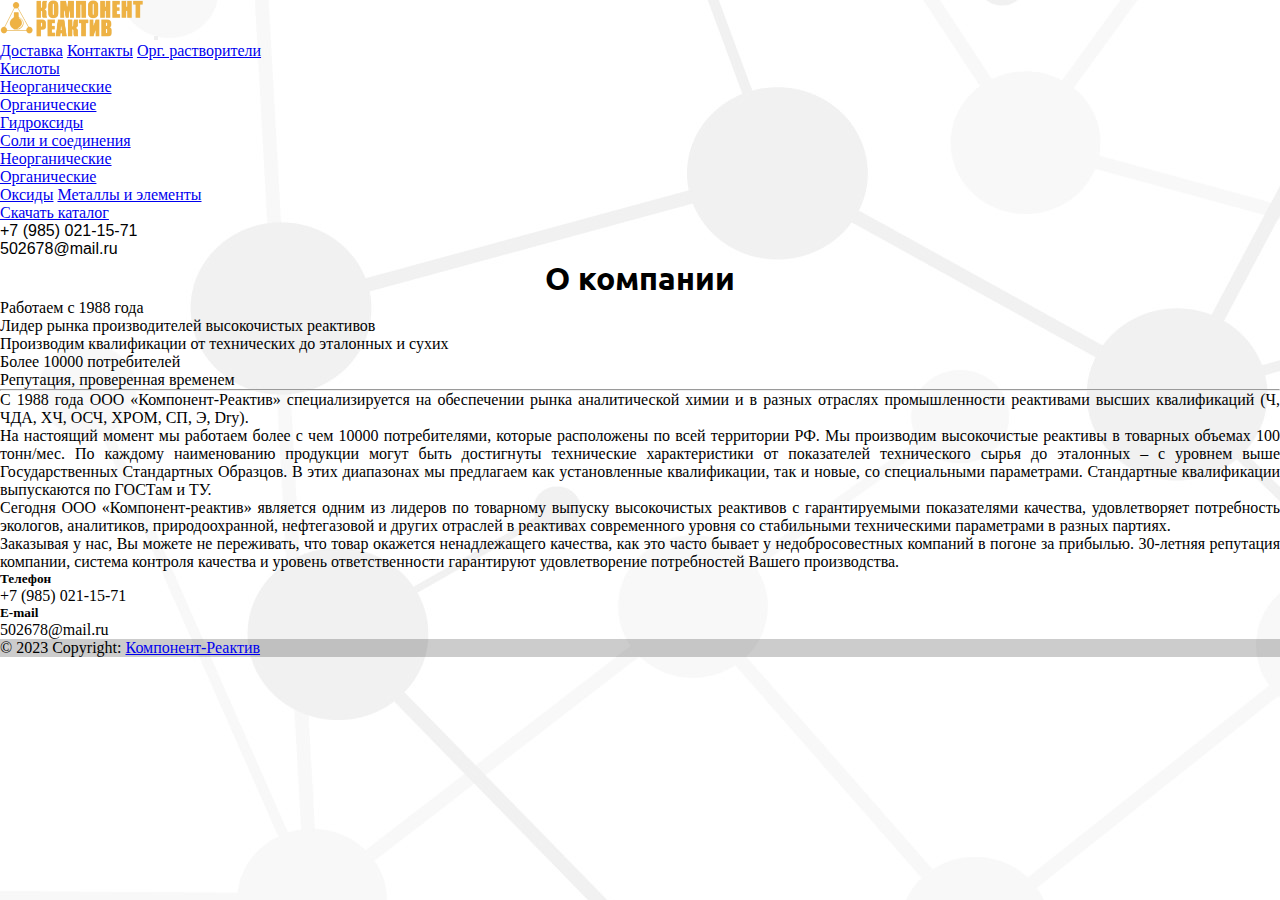
<file: index.html>
<!DOCTYPE html>
<html lang="en">
    <head>
        <meta charset="UTF-8" />
        <meta name="viewport" content="width=device-width, initial-scale=1.0" />
        <link rel="preconnect" href="https://fonts.googleapis.com" />
        <link rel="preconnect" href="https://fonts.gstatic.com" crossorigin />
        <link
            href="https://fonts.googleapis.com/css2?family=Ubuntu:wght@300;400;500&display=swap"
            rel="stylesheet"
        />

        <link
            href="https://cdn.jsdelivr.net/npm/bootstrap@5.3.0/dist/css/bootstrap.min.css"
            rel="stylesheet"
            integrity="sha384-9ndCyUaIbzAi2FUVXJi0CjmCapSmO7SnpJef0486qhLnuZ2cdeRhO02iuK6FUUVM"
            crossorigin="anonymous"
        />
        <script
            src="https://cdn.jsdelivr.net/npm/bootstrap@5.3.0/dist/js/bootstrap.bundle.min.js"
            integrity="sha384-geWF76RCwLtnZ8qwWowPQNguL3RmwHVBC9FhGdlKrxdiJJigb/j/68SIy3Te4Bkz"
            crossorigin="anonymous"
        ></script>
        <link rel="stylesheet" href="/styles.css" />
        <title>О компании</title>
    </head>
    <body class="d-flex flex-column vh-100">
        <nav
            class="navbar navbar-expand-xxl bg-body-tertiary d-flex align-items-center"
        >
            <div class="container-fluid">
                <a class="navbar-brand m-1" href="/index.html"
                    ><img
                        src="/assets/logo.png"
                        class="navbar-brand"
                        width="150"
                /></a>

                <button
                    class="navbar-toggler"
                    type="button"
                    data-bs-toggle="collapse"
                    data-bs-target="#navbarNavAltMarkup"
                    aria-controls="navbarNavAltMarkup"
                    aria-expanded="false"
                    aria-label="Toggle navigation"
                >
                    <span class="navbar-toggler-icon"></span>
                </button>
                <div class="collapse navbar-collapse" id="navbarNavAltMarkup">
                    <div
                        class="navbar-nav d-flex align-items-center w-100 justify-content-center"
                    >
                        <a class="nav-link active" href="/pages/delivery.html"
                            >Доставка</a
                        >

                        <a class="nav-link active" href="/pages/contacts.html"
                            >Контакты</a
                        >
                        <a class="nav-link" href="/pages/subpages/orgrast.html"
                            >Орг. растворители</a
                        >

                        <div class="dropdown">
                            <a
                                class="nav-link dropdown-toggle border-0"
                                data-bs-toggle="dropdown"
                                href="javascript:void(0)"
                                aria-expanded="false"
                            >
                                Кислоты
                            </a>
                            <ul class="dropdown-menu">
                                <li>
                                    <a
                                        class="dropdown-item"
                                        href="/pages/subpages/kislneorg.html"
                                        >Неорганические</a
                                    >
                                </li>
                                <li>
                                    <a
                                        class="dropdown-item"
                                        href="/pages/subpages/kislorg.html"
                                        >Органические</a
                                    >
                                </li>
                            </ul>
                        </div>

                        <a class="nav-link" href="/pages/subpages/gidro.html"
                            >Гидроксиды</a
                        >

                        <div class="dropdown">
                            <a
                                class="nav-link dropdown-toggle border-0"
                                data-bs-toggle="dropdown"
                                href="javascript:void(0)"
                                aria-expanded="false"
                            >
                                Соли и соединения
                            </a>
                            <ul class="dropdown-menu">
                                <li>
                                    <a
                                        class="dropdown-item"
                                        href="/pages/subpages/solineorg.html"
                                        >Неорганические</a
                                    >
                                </li>
                                <li>
                                    <a
                                        class="dropdown-item"
                                        href="/pages/subpages/soliorg.html"
                                        >Органические</a
                                    >
                                </li>
                            </ul>
                        </div>

                        <a class="nav-link" href="/pages/subpages/oxide.html"
                            >Оксиды</a
                        >

                        <a
                            class="nav-link"
                            href="/pages/subpages/metalelem.html"
                            >Металлы и элементы
                        </a>

                        <div>
                            <a
                                type="button"
                                class="btn btn-danger mx-3"
                                href="/assets/prices.pdf"
                            >
                                Скачать каталог
                            </a>
                        </div>

                        <div
                            class="d-flex flex-column align-items-center mt-2 mx-4 navcontact"
                        >
                            <p>+7 (985) 021-15-71</p>
                            <p>502678@mail.ru</p>
                        </div>
                    </div>
                </div>
            </div>
        </nav>

        <div class="row mx-2 my-3 content">
            <div class="col-md-8 mx-auto">
                <div>
                    <h1 class="m-3 text-center"><b>О компании</b></h1>
                </div>
                <div>
                    <ul>
                        <li>Работаем с 1988 года</li>
                        <li>
                            Лидер рынка производителей высокочистых реактивов
                        </li>
                        <li>
                            Производим квалификации от технических до эталонных
                            и сухих
                        </li>
                        <li>Более 10000 потребителей</li>
                        <li>Репутация, проверенная временем</li>
                    </ul>
                </div>
                <hr />
                <div>
                    С 1988 года ООО «Компонент-Реактив» специализируется на
                    обеспечении рынка аналитической химии и в разных отраслях
                    промышленности реактивами высших квалификаций (Ч, ЧДА, ХЧ,
                    ОСЧ, ХРОМ, СП, Э, Dry).<br />
                    На настоящий момент мы работаем более с чем 10000
                    потребителями, которые расположены по всей территории РФ. Мы
                    производим высокочистые реактивы в товарных объемах 100
                    тонн/мес. По каждому наименованию продукции могут быть
                    достигнуты технические характеристики от показателей
                    технического сырья до эталонных – с уровнем выше
                    Государственных Стандартных Образцов. В этих диапазонах мы
                    предлагаем как установленные квалификации, так и новые, со
                    специальными параметрами. Стандартные квалификации
                    выпускаются по ГОСТам и ТУ.<br />
                    Сегодня ООО «Компонент-реактив» является одним из лидеров по
                    товарному выпуску высокочистых реактивов с гарантируемыми
                    показателями качества, удовлетворяет потребность экологов,
                    аналитиков, природоохранной, нефтегазовой и других отраслей
                    в реактивах современного уровня со стабильными техническими
                    параметрами в разных партиях.<br />
                    Заказывая у нас, Вы можете не переживать, что товар окажется
                    ненадлежащего качества, как это часто бывает у
                    недобросовестных компаний в погоне за прибылью. 30-летняя
                    репутация компании, система контроля качества и уровень
                    ответственности гарантируют удовлетворение потребностей
                    Вашего производства.
                </div>
            </div>
        </div>

        <footer class="footer mt-auto">
            <div class="container p-2 text-center">
                <div class="row">
                    <div class="col-lg-6 col-md-12">
                        <h5 class="text-uppercase">Телефон</h5>

                        <p>+7 (985) 021-15-71</p>
                    </div>
                    <div class="col-lg-6 col-md-12">
                        <h5 class="text-uppercase">E-mail</h5>

                        <p>502678@mail.ru</p>
                    </div>
                </div>
            </div>
            <div
                class="text-center p-2"
                style="background-color: rgba(0, 0, 0, 0.2)"
            >
                © 2023 Copyright:
                <a class="text-dark" href="https://mdbootstrap.com/"
                    >Компонент-Реактив</a
                >
            </div>
        </footer>
    </body>
</html>
</file>
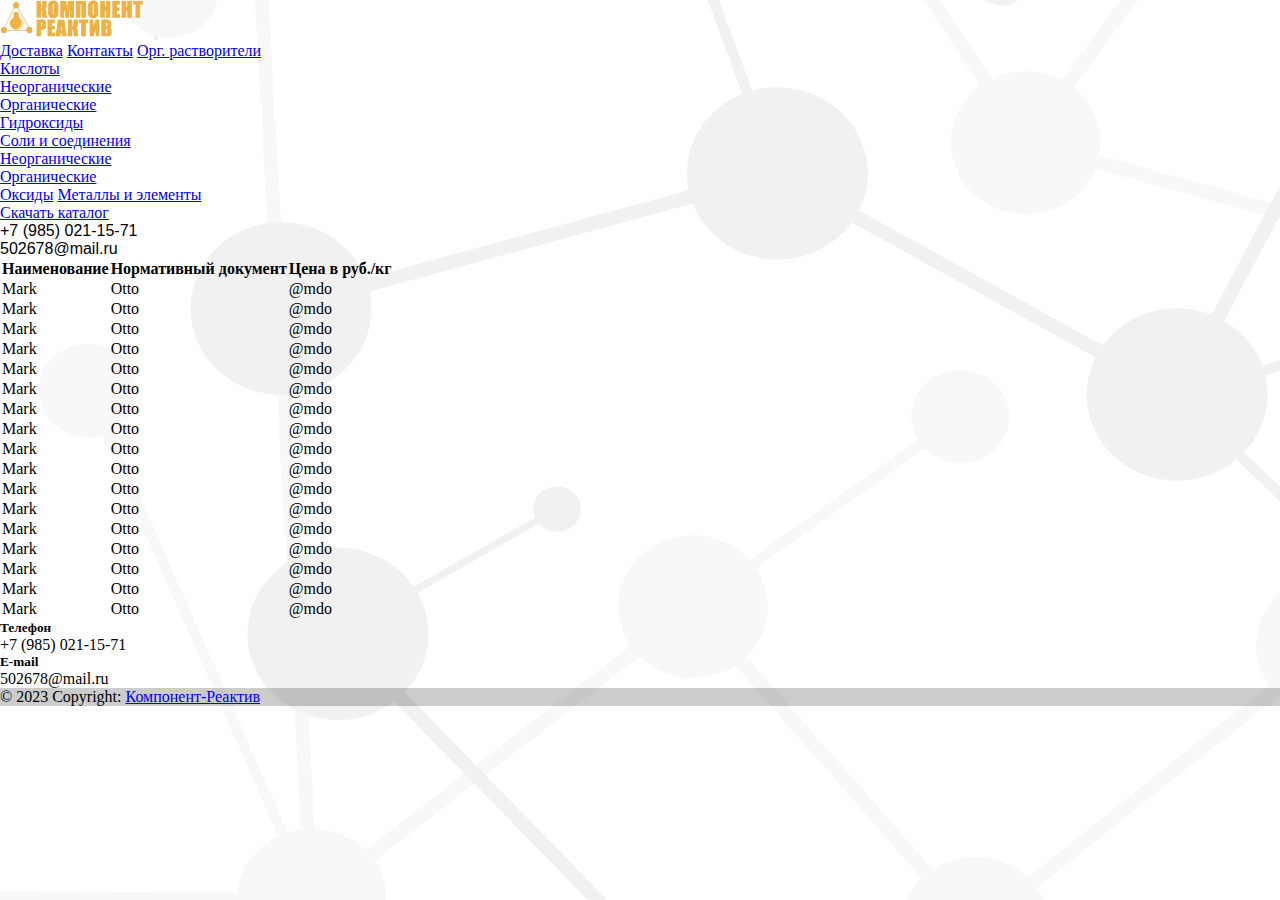
<file: pages/catalog.html>
<!DOCTYPE html>
<html lang="en">
    <head>
        <meta charset="UTF-8" />
        <meta name="viewport" content="width=device-width, initial-scale=1.0" />
        <link
            href="https://cdn.jsdelivr.net/npm/bootstrap@5.3.0/dist/css/bootstrap.min.css"
            rel="stylesheet"
            integrity="sha384-9ndCyUaIbzAi2FUVXJi0CjmCapSmO7SnpJef0486qhLnuZ2cdeRhO02iuK6FUUVM"
            crossorigin="anonymous"
        />
        <script
            src="https://cdn.jsdelivr.net/npm/bootstrap@5.3.0/dist/js/bootstrap.bundle.min.js"
            integrity="sha384-geWF76RCwLtnZ8qwWowPQNguL3RmwHVBC9FhGdlKrxdiJJigb/j/68SIy3Te4Bkz"
            crossorigin="anonymous"
        ></script>
        <link rel="stylesheet" href="catalog.css" />
        <title>Каталог</title>
    </head>
    <body class="d-flex flex-column vh-100">
        <nav
            class="navbar navbar-expand-xxl bg-body-tertiary d-flex align-items-center"
        >
            <div class="container-fluid">
                <a class="navbar-brand m-1" href="/index.html"
                    ><img
                        src="/assets/logo.png"
                        class="navbar-brand"
                        width="150"
                /></a>

                <button
                    class="navbar-toggler"
                    type="button"
                    data-bs-toggle="collapse"
                    data-bs-target="#navbarNavAltMarkup"
                    aria-controls="navbarNavAltMarkup"
                    aria-expanded="false"
                    aria-label="Toggle navigation"
                >
                    <span class="navbar-toggler-icon"></span>
                </button>
                <div class="collapse navbar-collapse" id="navbarNavAltMarkup">
                    <div
                        class="navbar-nav d-flex align-items-center w-100 justify-content-center"
                    >
                        <a class="nav-link active" href="/pages/delivery.html"
                            >Доставка</a
                        >

                        <a class="nav-link active" href="/pages/contacts.html"
                            >Контакты</a
                        >
                        <a class="nav-link" href="/pages/subpages/orgrast.html"
                            >Орг. растворители</a
                        >

                        <div class="dropdown">
                            <a
                                class="nav-link dropdown-toggle border-0"
                                data-bs-toggle="dropdown"
                                href="javascript:void(0)"
                                aria-expanded="false"
                            >
                                Кислоты
                            </a>
                            <ul class="dropdown-menu">
                                <li>
                                    <a
                                        class="dropdown-item"
                                        href="/pages/subpages/kislneorg.html"
                                        >Неорганические</a
                                    >
                                </li>
                                <li>
                                    <a
                                        class="dropdown-item"
                                        href="/pages/subpages/kislorg.html"
                                        >Органические</a
                                    >
                                </li>
                            </ul>
                        </div>

                        <a class="nav-link" href="/pages/subpages/gidro.html"
                            >Гидроксиды</a
                        >

                        <div class="dropdown">
                            <a
                                class="nav-link dropdown-toggle border-0"
                                data-bs-toggle="dropdown"
                                href="javascript:void(0)"
                                aria-expanded="false"
                            >
                                Соли и соединения
                            </a>
                            <ul class="dropdown-menu">
                                <li>
                                    <a
                                        class="dropdown-item"
                                        href="/pages/subpages/solineorg.html"
                                        >Неорганические</a
                                    >
                                </li>
                                <li>
                                    <a
                                        class="dropdown-item"
                                        href="/pages/subpages/soliorg.html"
                                        >Органические</a
                                    >
                                </li>
                            </ul>
                        </div>

                        <a class="nav-link" href="/pages/subpages/oxide.html"
                            >Оксиды</a
                        >

                        <a
                            class="nav-link"
                            href="/pages/subpages/metalelem.html"
                            >Металлы и элементы
                        </a>

                        <div>
                            <a
                                type="button"
                                class="btn btn-danger mx-3"
                                href="/assets/prices.pdf"
                            >
                                Скачать каталог
                            </a>
                        </div>

                        <div
                            class="d-flex flex-column align-items-center mt-2 mx-4 navcontact"
                        >
                            <p>+7 (985) 021-15-71</p>
                            <p>502678@mail.ru</p>
                        </div>
                    </div>
                </div>
            </div>
        </nav>

        <div class="col-md-8 mx-auto my-5">
            <table class="table">
                <thead>
                    <tr>
                        <th scope="col">Наименование</th>
                        <th scope="col">Нормативный документ</th>
                        <th scope="col">Цена в руб./кг</th>
                    </tr>
                </thead>
                <tbody>
                    <tr>
                        <td>Mark</td>
                        <td>Otto</td>
                        <td>@mdo</td>
                    </tr>
                    <tr>
                        <td>Mark</td>
                        <td>Otto</td>
                        <td>@mdo</td>
                    </tr>
                    <tr>
                        <td>Mark</td>
                        <td>Otto</td>
                        <td>@mdo</td>
                    </tr>
                    <tr>
                        <td>Mark</td>
                        <td>Otto</td>
                        <td>@mdo</td>
                    </tr>
                    <tr>
                        <td>Mark</td>
                        <td>Otto</td>
                        <td>@mdo</td>
                    </tr>
                    <tr>
                        <td>Mark</td>
                        <td>Otto</td>
                        <td>@mdo</td>
                    </tr>
                    <tr>
                        <td>Mark</td>
                        <td>Otto</td>
                        <td>@mdo</td>
                    </tr>
                    <tr>
                        <td>Mark</td>
                        <td>Otto</td>
                        <td>@mdo</td>
                    </tr>
                    <tr>
                        <td>Mark</td>
                        <td>Otto</td>
                        <td>@mdo</td>
                    </tr>
                    <tr>
                        <td>Mark</td>
                        <td>Otto</td>
                        <td>@mdo</td>
                    </tr>
                    <tr>
                        <td>Mark</td>
                        <td>Otto</td>
                        <td>@mdo</td>
                    </tr>
                    <tr>
                        <td>Mark</td>
                        <td>Otto</td>
                        <td>@mdo</td>
                    </tr>
                    <tr>
                        <td>Mark</td>
                        <td>Otto</td>
                        <td>@mdo</td>
                    </tr>
                    <tr>
                        <td>Mark</td>
                        <td>Otto</td>
                        <td>@mdo</td>
                    </tr>
                    <tr>
                        <td>Mark</td>
                        <td>Otto</td>
                        <td>@mdo</td>
                    </tr>
                    <tr>
                        <td>Mark</td>
                        <td>Otto</td>
                        <td>@mdo</td>
                    </tr>
                    <tr>
                        <td>Mark</td>
                        <td>Otto</td>
                        <td>@mdo</td>
                    </tr>
                </tbody>
            </table>
        </div>

        <footer class="footer mt-auto">
            <div class="container p-2 text-center">
                <div class="row">
                    <div class="col-lg-6 col-md-12">
                        <h5 class="text-uppercase">Телефон</h5>

                        <p>+7 (985) 021-15-71</p>
                    </div>
                    <div class="col-lg-6 col-md-12">
                        <h5 class="text-uppercase">E-mail</h5>

                        <p>502678@mail.ru</p>
                    </div>
                </div>
            </div>
            <div
                class="text-center p-2"
                style="background-color: rgba(0, 0, 0, 0.2)"
            >
                © 2023 Copyright:
                <a class="text-dark" href="https://mdbootstrap.com/"
                    >Компонент-Реактив</a
                >
            </div>
        </footer>
    </body>
</html>
</file>
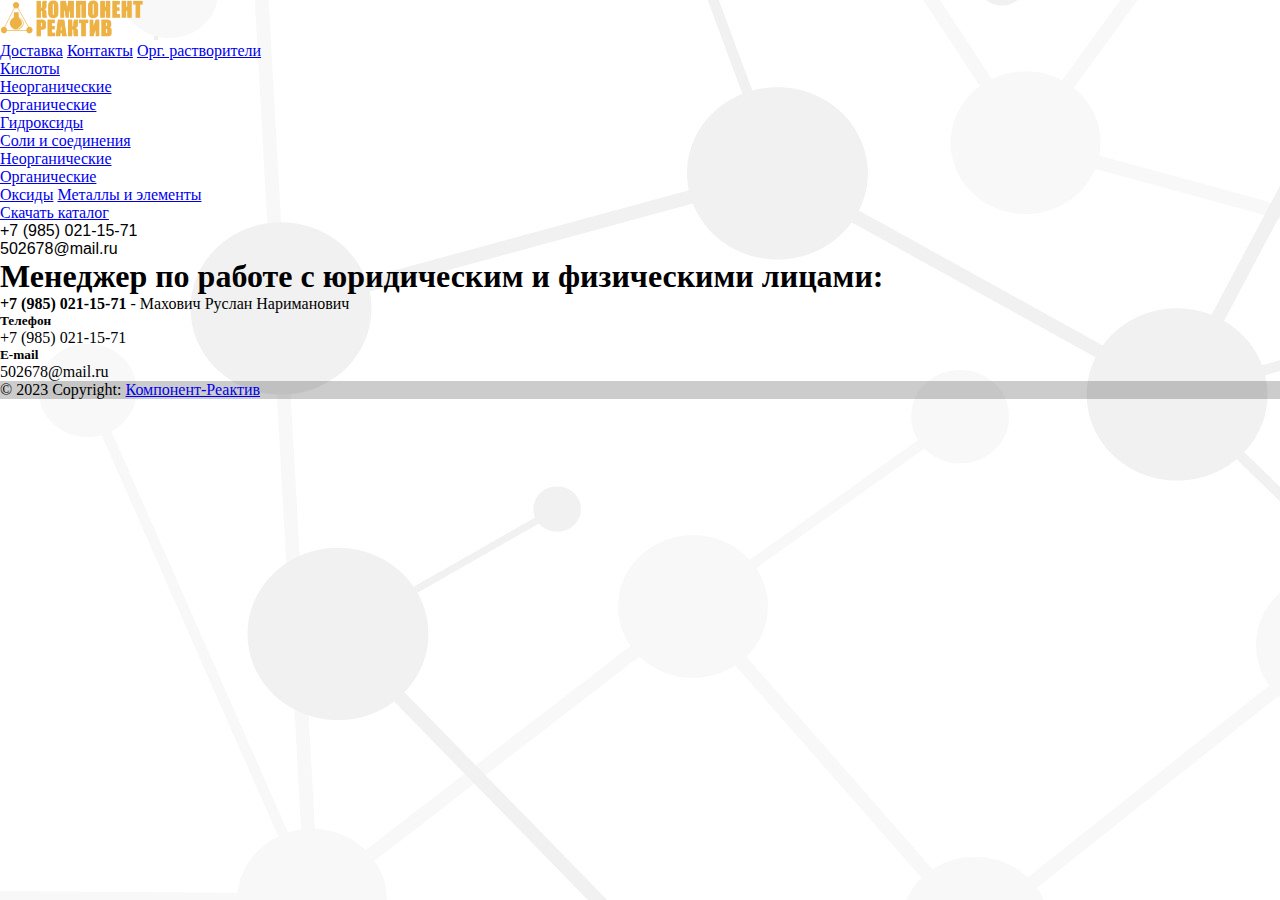
<file: pages/contacts.html>
<!DOCTYPE html>
<html lang="en">
    <head>
        <meta charset="UTF-8" />
        <meta name="viewport" content="width=device-width, initial-scale=1.0" />
        <link
            href="https://cdn.jsdelivr.net/npm/bootstrap@5.3.0/dist/css/bootstrap.min.css"
            rel="stylesheet"
            integrity="sha384-9ndCyUaIbzAi2FUVXJi0CjmCapSmO7SnpJef0486qhLnuZ2cdeRhO02iuK6FUUVM"
            crossorigin="anonymous"
        />
        <script
            src="https://cdn.jsdelivr.net/npm/bootstrap@5.3.0/dist/js/bootstrap.bundle.min.js"
            integrity="sha384-geWF76RCwLtnZ8qwWowPQNguL3RmwHVBC9FhGdlKrxdiJJigb/j/68SIy3Te4Bkz"
            crossorigin="anonymous"
        ></script>
        <link rel="stylesheet" href="catalog.css" />
        <title>Каталог</title>
    </head>
    <body class="d-flex flex-column vh-100">
        <nav
            class="navbar navbar-expand-xxl bg-body-tertiary d-flex align-items-center"
        >
            <div class="container-fluid">
                <a class="navbar-brand m-1" href="/index.html"
                    ><img
                        src="/assets/logo.png"
                        class="navbar-brand"
                        width="150"
                /></a>

                <button
                    class="navbar-toggler"
                    type="button"
                    data-bs-toggle="collapse"
                    data-bs-target="#navbarNavAltMarkup"
                    aria-controls="navbarNavAltMarkup"
                    aria-expanded="false"
                    aria-label="Toggle navigation"
                >
                    <span class="navbar-toggler-icon"></span>
                </button>
                <div class="collapse navbar-collapse" id="navbarNavAltMarkup">
                    <div
                        class="navbar-nav d-flex align-items-center w-100 justify-content-center"
                    >
                        <a class="nav-link active" href="/pages/delivery.html"
                            >Доставка</a
                        >

                        <a class="nav-link active" href="/pages/contacts.html"
                            >Контакты</a
                        >
                        <a class="nav-link" href="/pages/subpages/orgrast.html"
                            >Орг. растворители</a
                        >

                        <div class="dropdown">
                            <a
                                class="nav-link dropdown-toggle border-0"
                                data-bs-toggle="dropdown"
                                href="javascript:void(0)"
                                aria-expanded="false"
                            >
                                Кислоты
                            </a>
                            <ul class="dropdown-menu">
                                <li>
                                    <a
                                        class="dropdown-item"
                                        href="/pages/subpages/kislneorg.html"
                                        >Неорганические</a
                                    >
                                </li>
                                <li>
                                    <a
                                        class="dropdown-item"
                                        href="/pages/subpages/kislorg.html"
                                        >Органические</a
                                    >
                                </li>
                            </ul>
                        </div>

                        <a class="nav-link" href="/pages/subpages/gidro.html"
                            >Гидроксиды</a
                        >

                        <div class="dropdown">
                            <a
                                class="nav-link dropdown-toggle border-0"
                                data-bs-toggle="dropdown"
                                href="javascript:void(0)"
                                aria-expanded="false"
                            >
                                Соли и соединения
                            </a>
                            <ul class="dropdown-menu">
                                <li>
                                    <a
                                        class="dropdown-item"
                                        href="/pages/subpages/solineorg.html"
                                        >Неорганические</a
                                    >
                                </li>
                                <li>
                                    <a
                                        class="dropdown-item"
                                        href="/pages/subpages/soliorg.html"
                                        >Органические</a
                                    >
                                </li>
                            </ul>
                        </div>

                        <a class="nav-link" href="/pages/subpages/oxide.html"
                            >Оксиды</a
                        >

                        <a
                            class="nav-link"
                            href="/pages/subpages/metalelem.html"
                            >Металлы и элементы
                        </a>

                        <div>
                            <a
                                type="button"
                                class="btn btn-danger mx-3"
                                href="/assets/prices.pdf"
                            >
                                Скачать каталог
                            </a>
                        </div>

                        <div
                            class="d-flex flex-column align-items-center mt-2 mx-4 navcontact"
                        >
                            <p>+7 (985) 021-15-71</p>
                            <p>502678@mail.ru</p>
                        </div>
                    </div>
                </div>
            </div>
        </nav>

        <div class="mx-auto my-5">
            <h1 class="text-center my-3">
                <b>Менеджер по работе с юридическим и физическими лицами:</b>
            </h1>
            <p class="text-center">
                <b>+7 (985) 021-15-71 </b>- Махович Руслан Нариманович
            </p>
        </div>

        <footer class="footer mt-auto">
            <div class="container p-2 text-center">
                <div class="row">
                    <div class="col-lg-6 col-md-12">
                        <h5 class="text-uppercase">Телефон</h5>

                        <p>+7 (985) 021-15-71</p>
                    </div>
                    <div class="col-lg-6 col-md-12">
                        <h5 class="text-uppercase">E-mail</h5>

                        <p>502678@mail.ru</p>
                    </div>
                </div>
            </div>
            <div
                class="text-center p-2"
                style="background-color: rgba(0, 0, 0, 0.2)"
            >
                © 2023 Copyright:
                <a class="text-dark" href="https://mdbootstrap.com/"
                    >Компонент-Реактив</a
                >
            </div>
        </footer>
    </body>
</html>
</file>
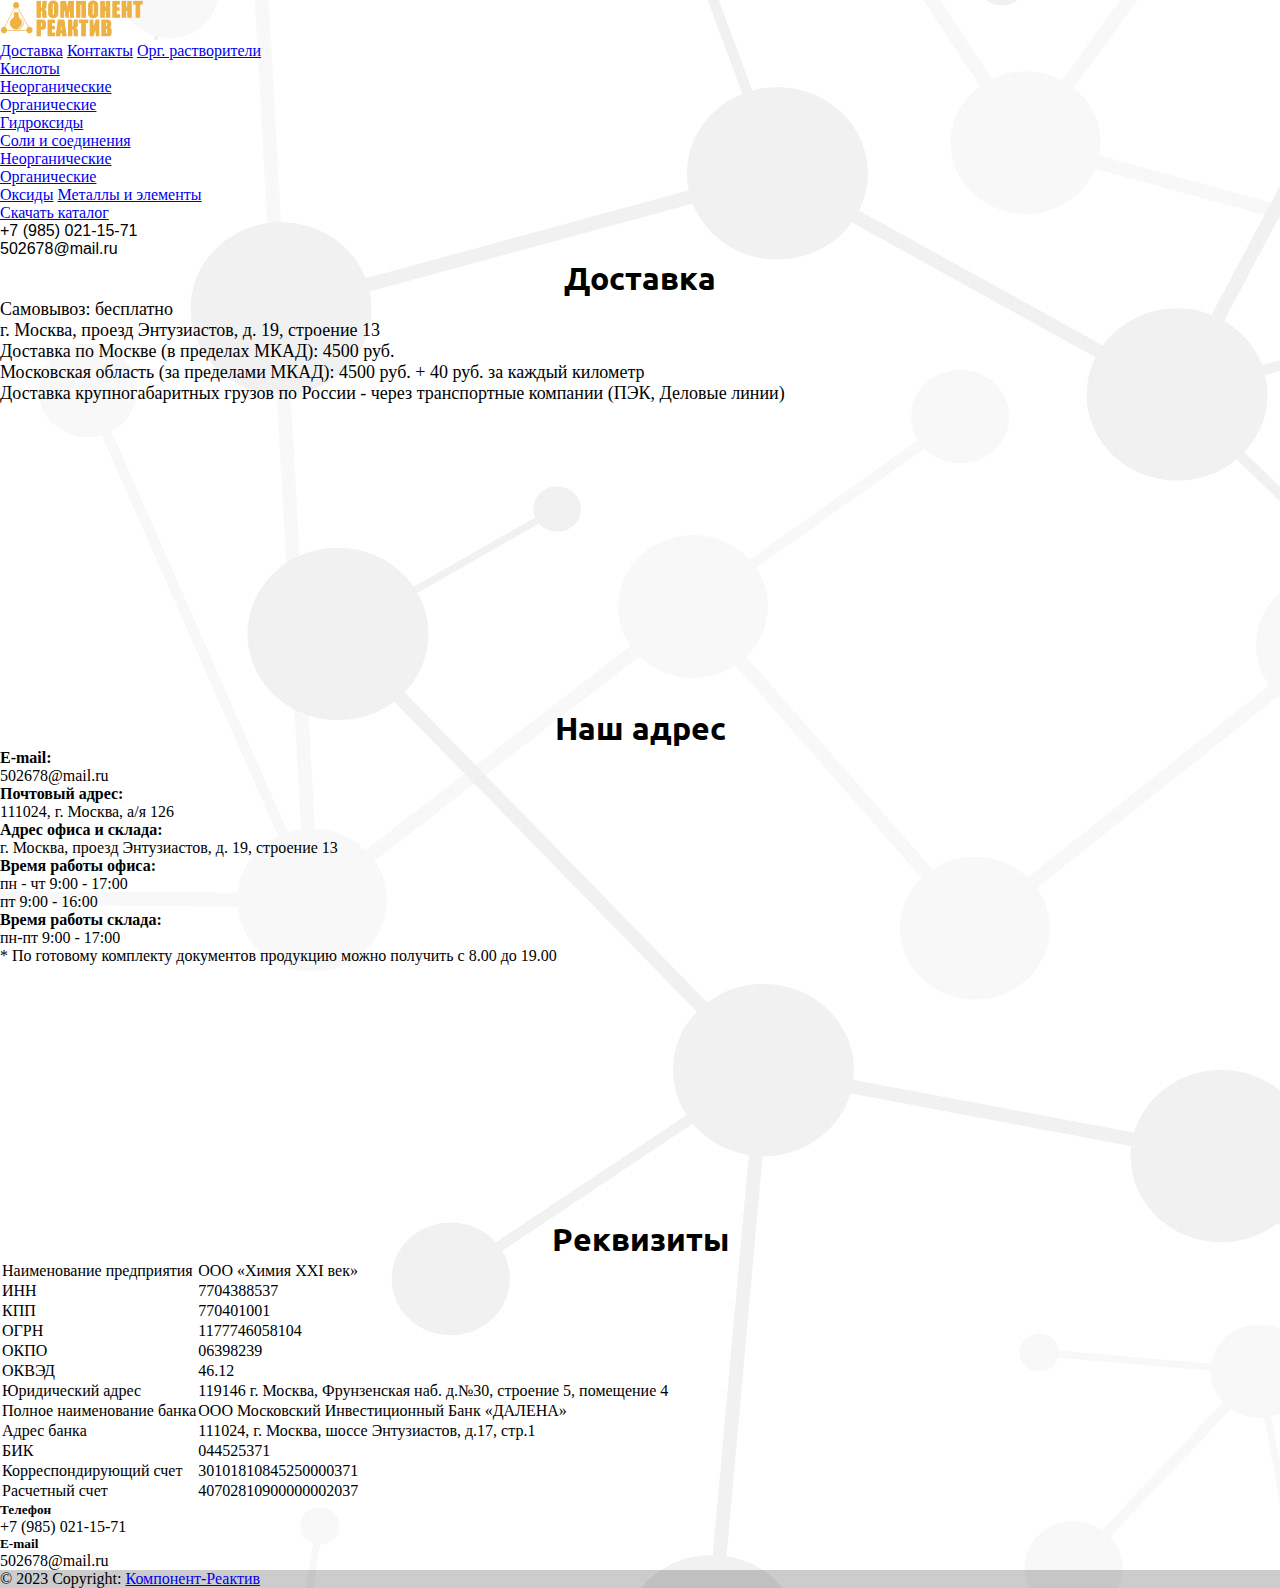
<file: pages/delivery.html>
<!DOCTYPE html>
<html lang="en">
    <head>
        <meta charset="UTF-8" />
        <meta name="viewport" content="width=device-width, initial-scale=1.0" />
        <link
            href="https://fonts.googleapis.com/css2?family=Ubuntu:wght@300;400;500&display=swap"
            rel="stylesheet"
        />
        <link
            href="https://cdn.jsdelivr.net/npm/bootstrap@5.3.0/dist/css/bootstrap.min.css"
            rel="stylesheet"
            integrity="sha384-9ndCyUaIbzAi2FUVXJi0CjmCapSmO7SnpJef0486qhLnuZ2cdeRhO02iuK6FUUVM"
            crossorigin="anonymous"
        />
        <script
            src="https://cdn.jsdelivr.net/npm/bootstrap@5.3.0/dist/js/bootstrap.bundle.min.js"
            integrity="sha384-geWF76RCwLtnZ8qwWowPQNguL3RmwHVBC9FhGdlKrxdiJJigb/j/68SIy3Te4Bkz"
            crossorigin="anonymous"
        ></script>
        <link rel="stylesheet" href="delivery.css" />
        <title>Доставка</title>
    </head>
    <body class="d-flex flex-column vh-100">
        <nav
            class="navbar navbar-expand-xxl bg-body-tertiary d-flex align-items-center"
        >
            <div class="container-fluid">
                <a class="navbar-brand m-1" href="/index.html"
                    ><img
                        src="/assets/logo.png"
                        class="navbar-brand"
                        width="150"
                /></a>

                <button
                    class="navbar-toggler"
                    type="button"
                    data-bs-toggle="collapse"
                    data-bs-target="#navbarNavAltMarkup"
                    aria-controls="navbarNavAltMarkup"
                    aria-expanded="false"
                    aria-label="Toggle navigation"
                >
                    <span class="navbar-toggler-icon"></span>
                </button>
                <div class="collapse navbar-collapse" id="navbarNavAltMarkup">
                    <div
                        class="navbar-nav d-flex align-items-center w-100 justify-content-center"
                    >
                        <a class="nav-link active" href="/pages/delivery.html"
                            >Доставка</a
                        >

                        <a class="nav-link active" href="/pages/contacts.html"
                            >Контакты</a
                        >
                        <a class="nav-link" href="/pages/subpages/orgrast.html"
                            >Орг. растворители</a
                        >

                        <div class="dropdown">
                            <a
                                class="nav-link dropdown-toggle border-0"
                                data-bs-toggle="dropdown"
                                href="javascript:void(0)"
                                aria-expanded="false"
                            >
                                Кислоты
                            </a>
                            <ul class="dropdown-menu">
                                <li>
                                    <a
                                        class="dropdown-item"
                                        href="/pages/subpages/kislneorg.html"
                                        >Неорганические</a
                                    >
                                </li>
                                <li>
                                    <a
                                        class="dropdown-item"
                                        href="/pages/subpages/kislorg.html"
                                        >Органические</a
                                    >
                                </li>
                            </ul>
                        </div>

                        <a class="nav-link" href="/pages/subpages/gidro.html"
                            >Гидроксиды</a
                        >

                        <div class="dropdown">
                            <a
                                class="nav-link dropdown-toggle border-0"
                                data-bs-toggle="dropdown"
                                href="javascript:void(0)"
                                aria-expanded="false"
                            >
                                Соли и соединения
                            </a>
                            <ul class="dropdown-menu">
                                <li>
                                    <a
                                        class="dropdown-item"
                                        href="/pages/subpages/solineorg.html"
                                        >Неорганические</a
                                    >
                                </li>
                                <li>
                                    <a
                                        class="dropdown-item"
                                        href="/pages/subpages/soliorg.html"
                                        >Органические</a
                                    >
                                </li>
                            </ul>
                        </div>

                        <a class="nav-link" href="/pages/subpages/oxide.html"
                            >Оксиды</a
                        >

                        <a
                            class="nav-link"
                            href="/pages/subpages/metalelem.html"
                            >Металлы и элементы
                        </a>

                        <div>
                            <a
                                type="button"
                                class="btn btn-danger mx-3"
                                href="/assets/prices.pdf"
                            >
                                Скачать каталог
                            </a>
                        </div>

                        <div
                            class="d-flex flex-column align-items-center mt-2 mx-4 navcontact"
                        >
                            <p>+7 (985) 021-15-71</p>
                            <p>502678@mail.ru</p>
                        </div>
                    </div>
                </div>
            </div>
        </nav>

        <div class="row mx-2 my-3 content">
            <div class="col-md-8 mx-auto">
                <div>
                    <h1 class="m-4"><b>Доставка</b></h1>
                </div>
                <div class="row mx-auto">
                    <div>
                        <ul class="text">
                            <li>Самовывоз: бесплатно</li>
                            <li>
                                г. Москва, проезд Энтузиастов, д. 19, строение
                                13
                            </li>
                            <li>
                                Доставка по Москве (в пределах МКАД): 4500 руб.
                            </li>
                            <li>
                                Московская область (за пределами МКАД): 4500
                                руб. + 40 руб. за каждый километр
                            </li>
                            <li>
                                Доставка крупногабаритных грузов по России -
                                через транспортные компании (ПЭК, Деловые линии)
                            </li>
                        </ul>
                    </div>
                    <div class="map">
                        <iframe
                            src="https://yandex.com/map-widget/v1/?um=constructor:3799ce2aad00c38263b147275d471c71286a58de0ca11f5d47c001f1546796ae&amp;source=constructor"
                            frameborder="0"
                        >
                        </iframe>
                    </div>
                </div>

                <div class="row mx-2 my-3">
                    <div>
                        <h1><b>Наш адрес</b></h1>
                        <div>
                            <p><b>E-mail:</b></p>
                            <p>502678@mail.ru</p>
                            <p><b>Почтовый адрес:</b></p>
                            <p>111024, г. Москва, а/я 126</p>
                            <p><b>Адрес офиса и склада:</b></p>
                            <p>
                                г. Москва, проезд Энтузиастов, д. 19, строение
                                13
                            </p>
                            <p><b>Время работы офиса:</b></p>
                            <p>
                                пн - чт 9:00 - 17:00<br />
                                пт 9:00 - 16:00
                            </p>
                            <p><b>Время работы склада:</b></p>
                            <p>пн-пт 9:00 - 17:00</p>
                            <p class="text-secondary">
                                * По готовому комплекту документов продукцию
                                можно получить с 8.00 до 19.00
                            </p>
                        </div>

                        <div
                            class="container-fluid d-flex justify-content-center"
                        >
                            <iframe
                                src="https://widgets.dellin.ru/calculator?group1=disabled&group3=hide&group4=hide&group5=disabled&derival_
point=7700000000000000000000000&derival_to_door=on&arrival_to_door=on&disabled_calculation=on&insuran
ce=0&package=1"
                                scrolling="no"
                                frameborder="0"
                                width="332"
                                height="250"
                            >
                            </iframe>
                        </div>
                    </div>
                </div>
                <div class="row">
                    <h1><b>Реквизиты</b></h1>
                    <table class="table table-bordered">
                        <tbody>
                            <tr>
                                <td>Наименование предприятия</td>
                                <td>ООО «Химия ХХI век»</td>
                            </tr>

                            <tr>
                                <td>ИНН</td>
                                <td>7704388537</td>
                            </tr>

                            <tr>
                                <td>КПП</td>
                                <td>770401001</td>
                            </tr>

                            <tr>
                                <td>ОГРН</td>
                                <td>1177746058104</td>
                            </tr>

                            <tr>
                                <td>ОКПО</td>
                                <td>06398239</td>
                            </tr>

                            <tr>
                                <td>ОКВЭД</td>
                                <td>46.12</td>
                            </tr>

                            <tr>
                                <td>Юридический адрес</td>
                                <td>
                                    119146 г. Москва, Фрунзенская наб. д.№30,
                                    строение 5, помещение 4
                                </td>
                            </tr>

                            <tr>
                                <td>Полное наименование банка</td>
                                <td>
                                    ООО Московский Инвестиционный Банк «ДАЛЕНА»
                                </td>
                            </tr>

                            <tr>
                                <td>Адрес банка</td>
                                <td>
                                    111024, г. Москва, шоссе Энтузиастов, д.17,
                                    стр.1
                                </td>
                            </tr>

                            <tr>
                                <td>БИК</td>
                                <td>044525371</td>
                            </tr>

                            <tr>
                                <td>Корреспондирующий счет</td>
                                <td>30101810845250000371</td>
                            </tr>

                            <tr>
                                <td>Расчетный счет</td>
                                <td>40702810900000002037</td>
                            </tr>
                        </tbody>
                    </table>
                </div>
            </div>
        </div>

        <footer class="footer mt-auto">
            <div class="container p-2 text-center">
                <div class="row">
                    <div class="col-lg-6 col-md-12">
                        <h5 class="text-uppercase">Телефон</h5>

                        <p>+7 (985) 021-15-71</p>
                    </div>
                    <div class="col-lg-6 col-md-12">
                        <h5 class="text-uppercase">E-mail</h5>

                        <p>502678@mail.ru</p>
                    </div>
                </div>
            </div>
            <div
                class="text-center p-2"
                style="background-color: rgba(0, 0, 0, 0.2)"
            >
                © 2023 Copyright:
                <a class="text-dark" href="https://mdbootstrap.com/"
                    >Компонент-Реактив</a
                >
            </div>
        </footer>
    </body>
</html>
</file>
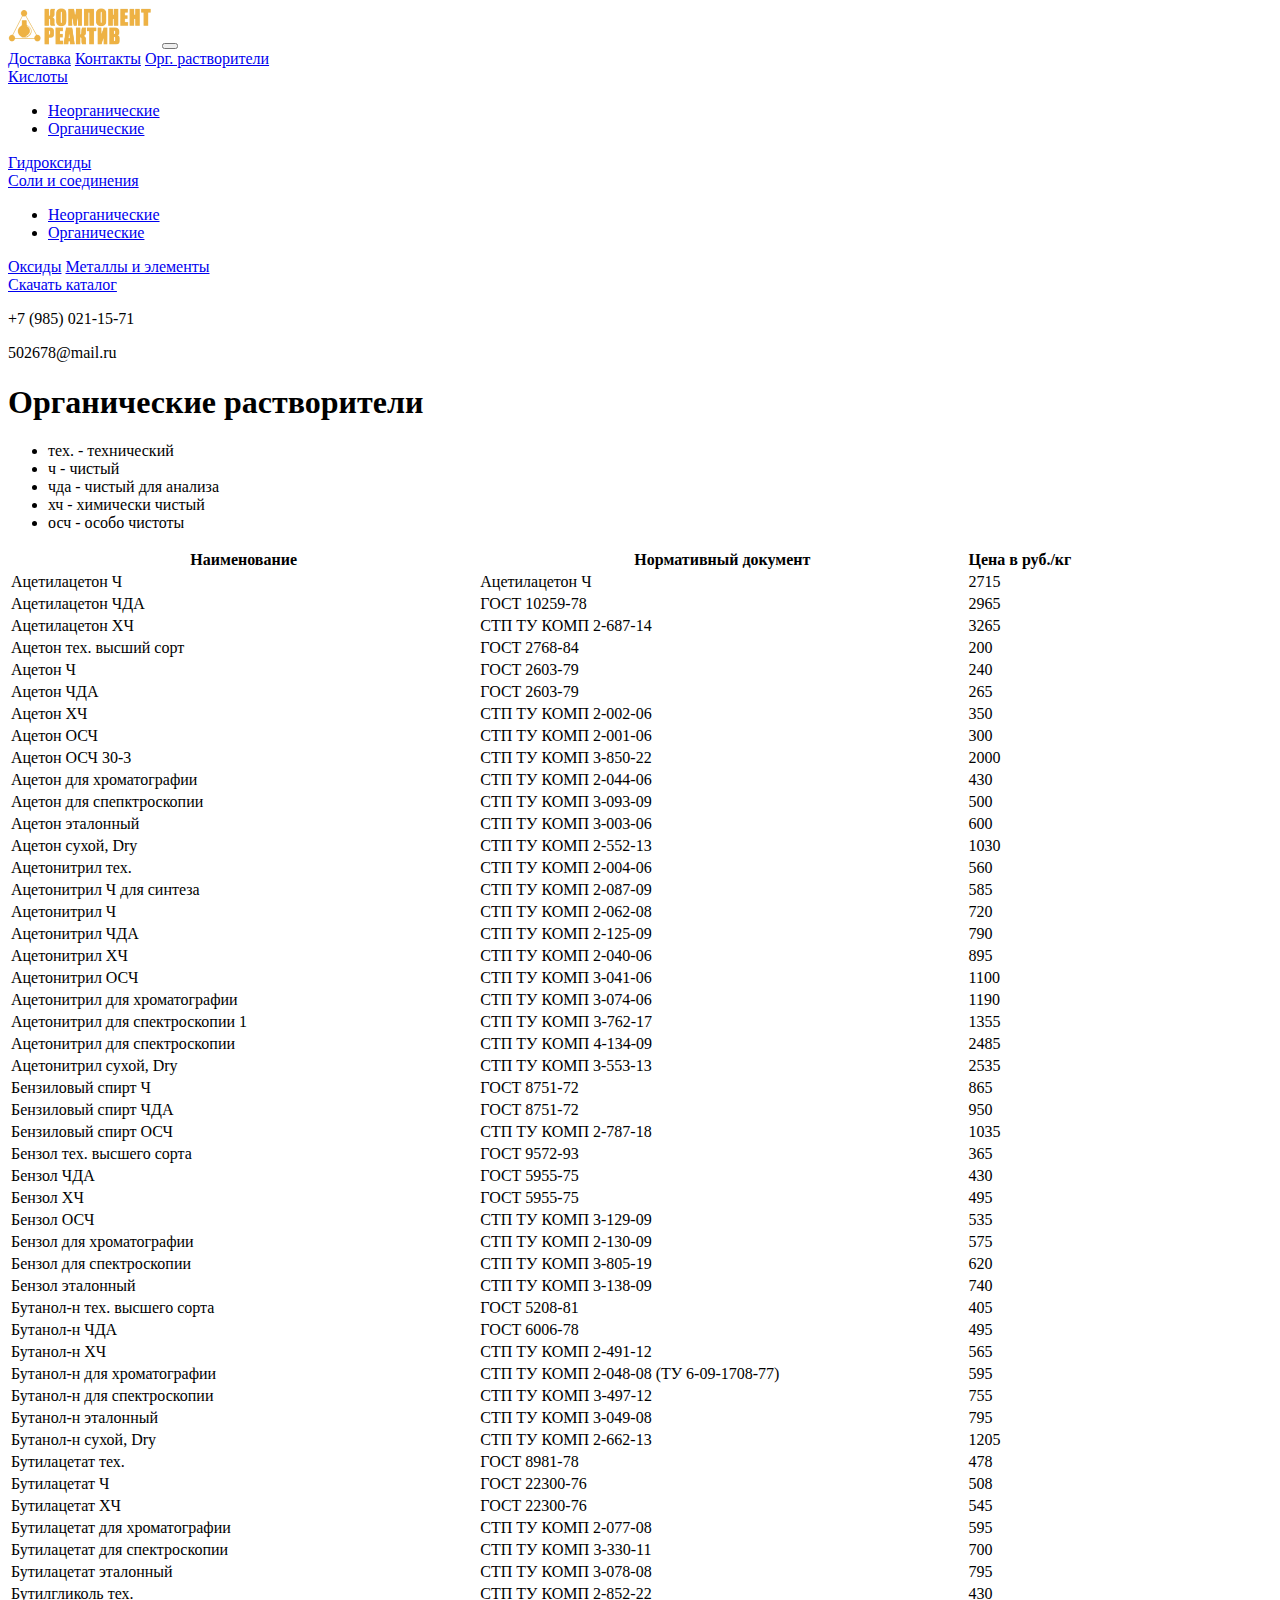
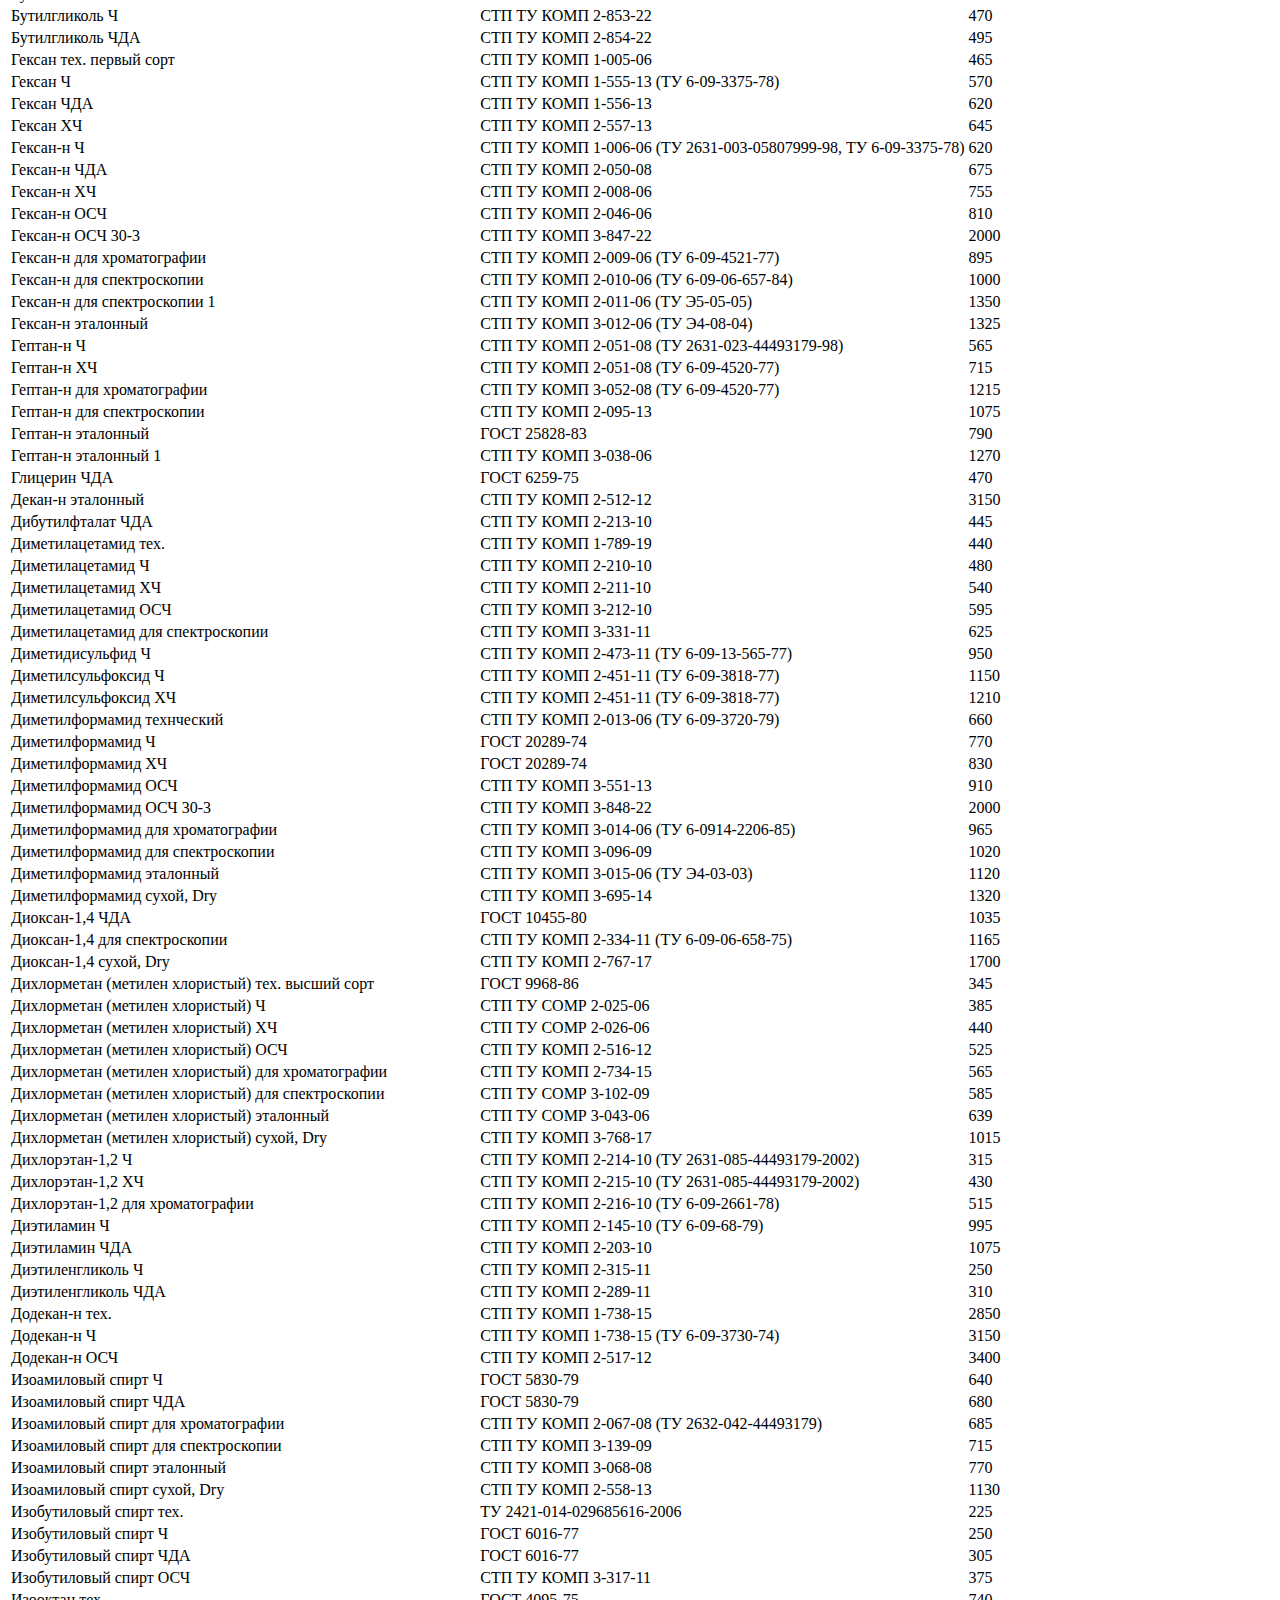
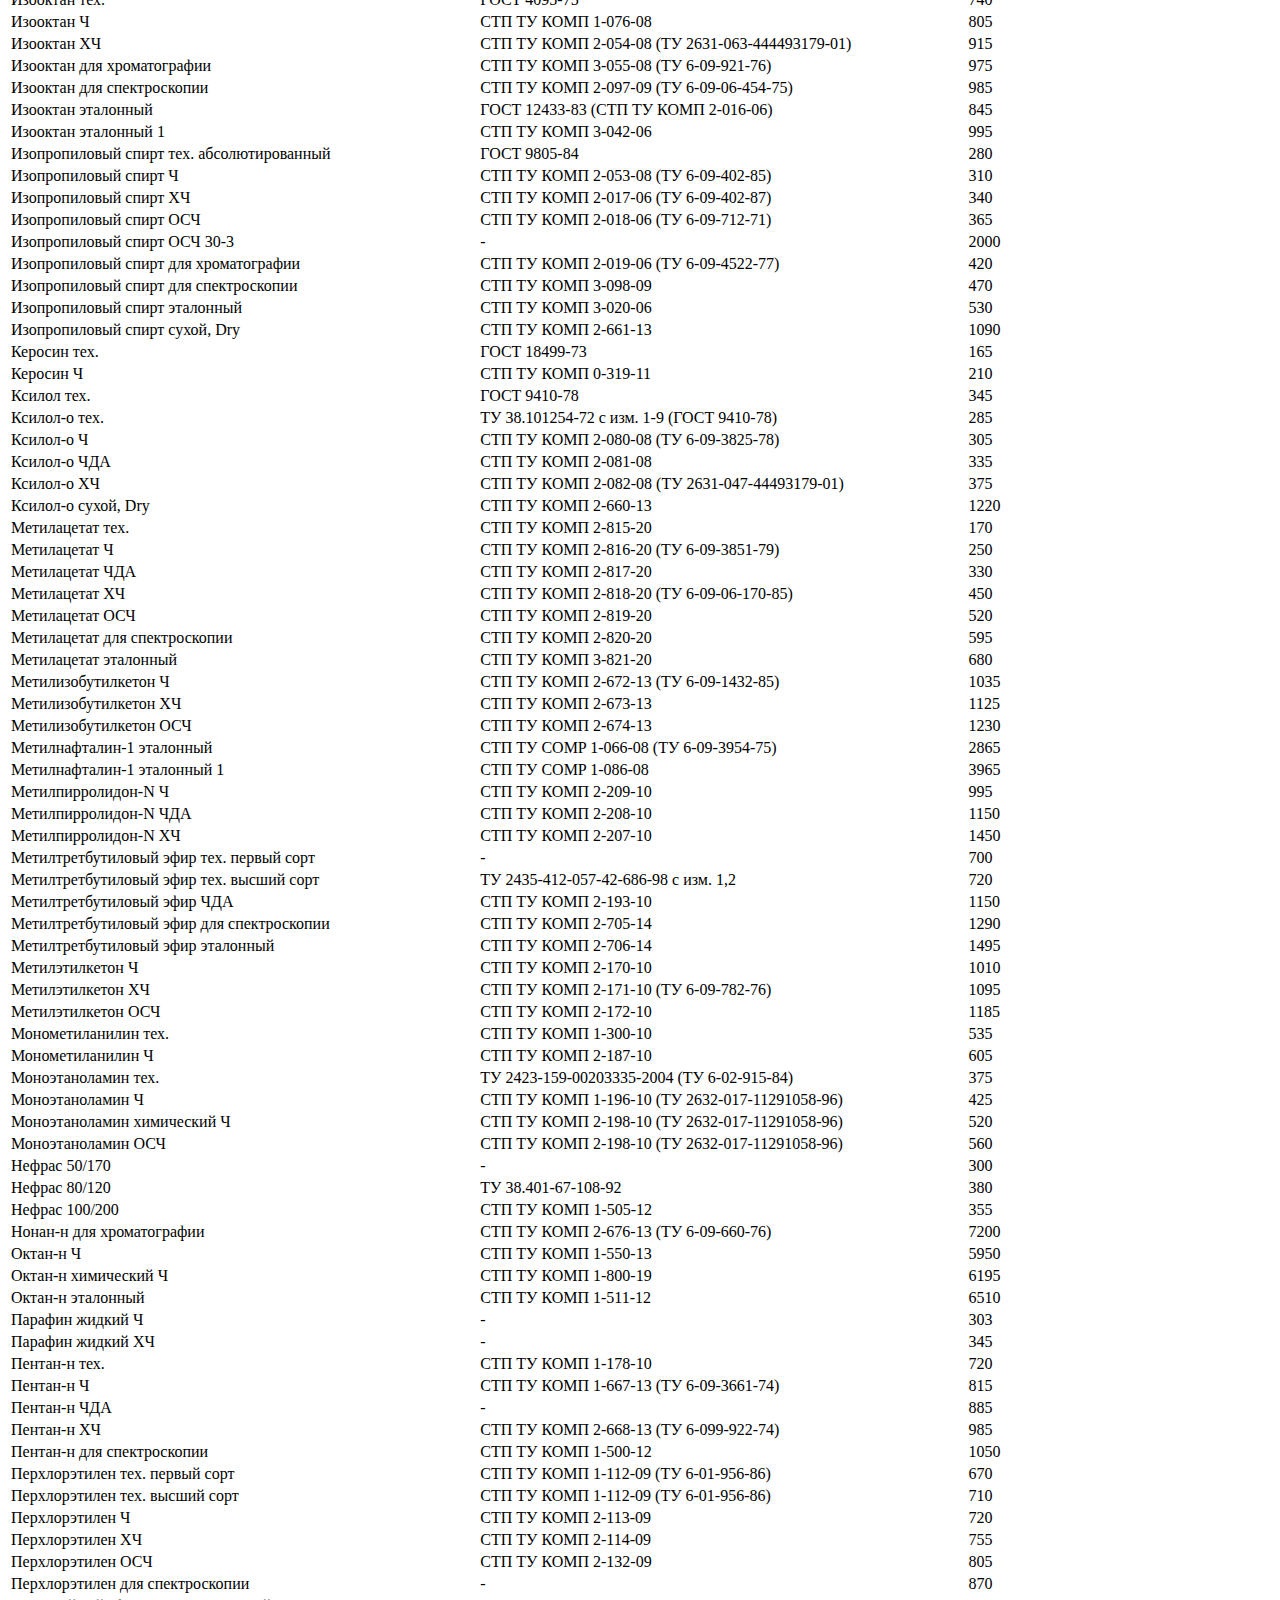
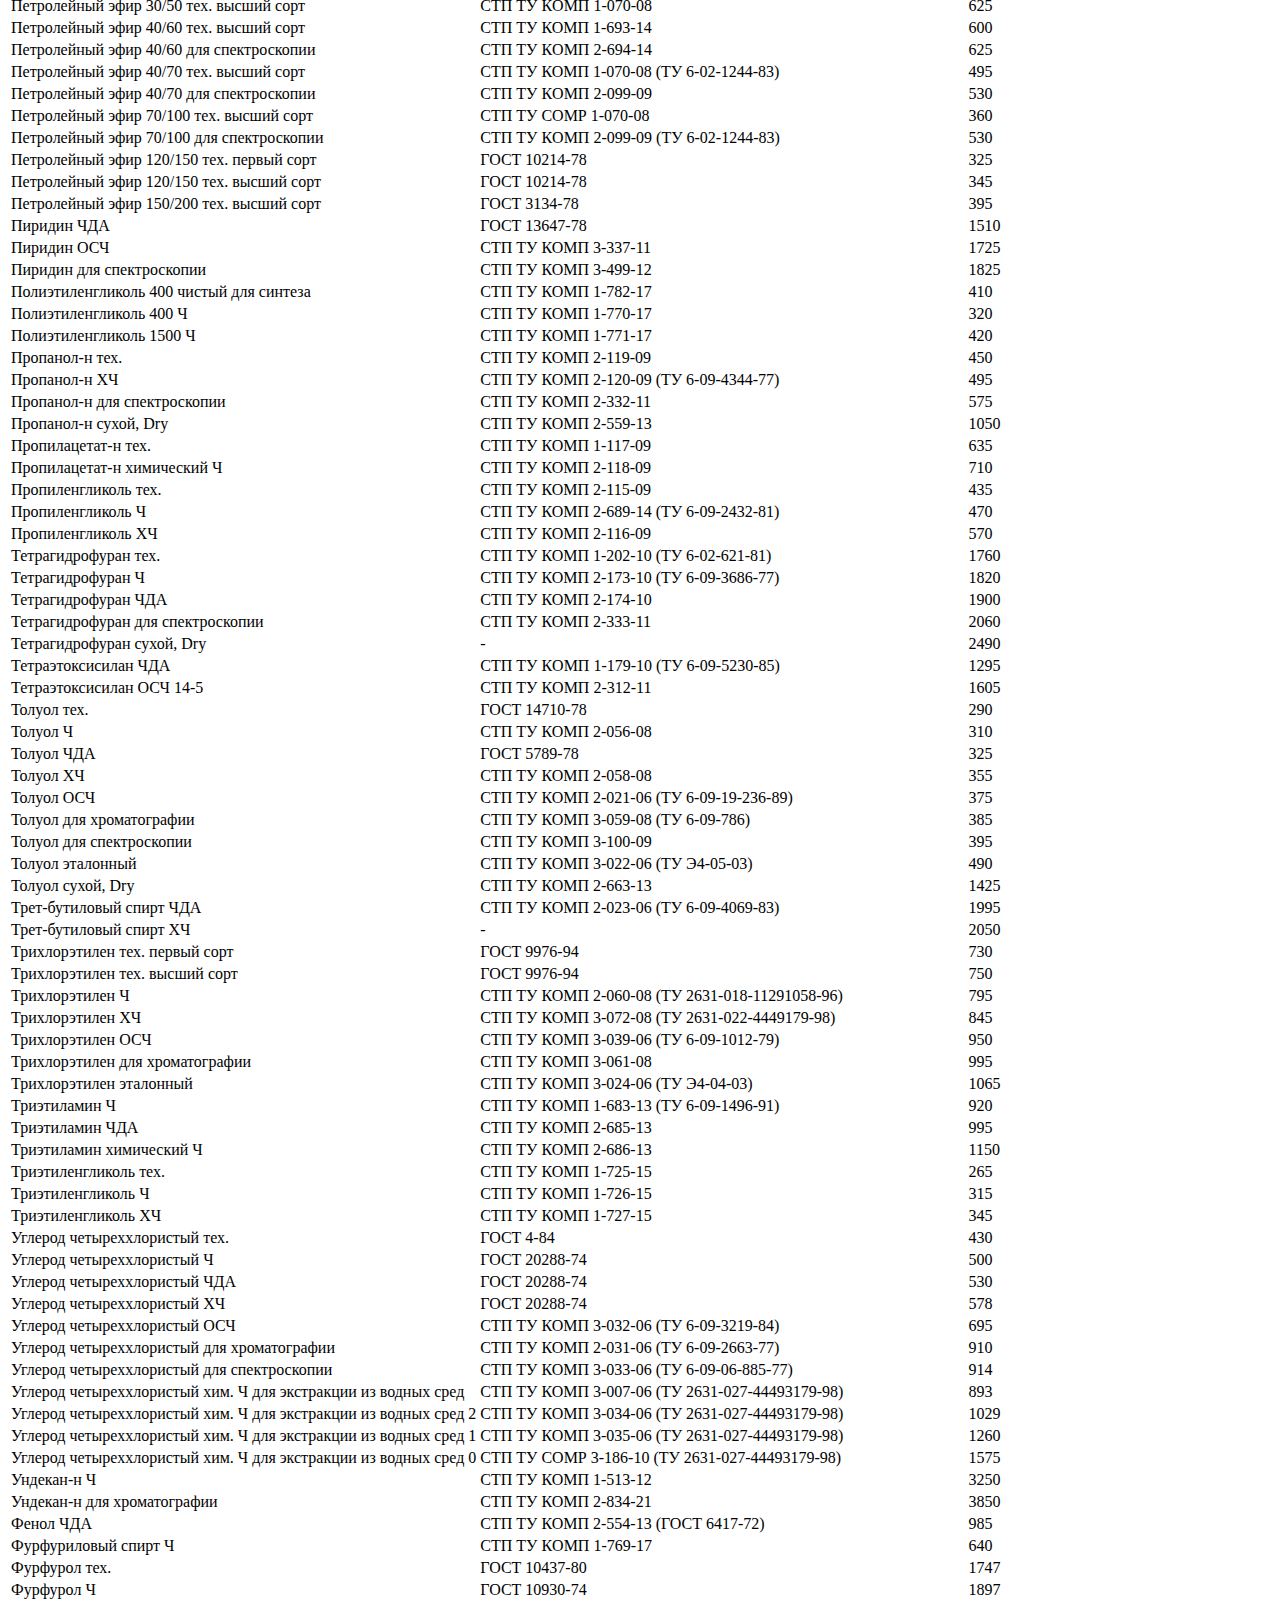
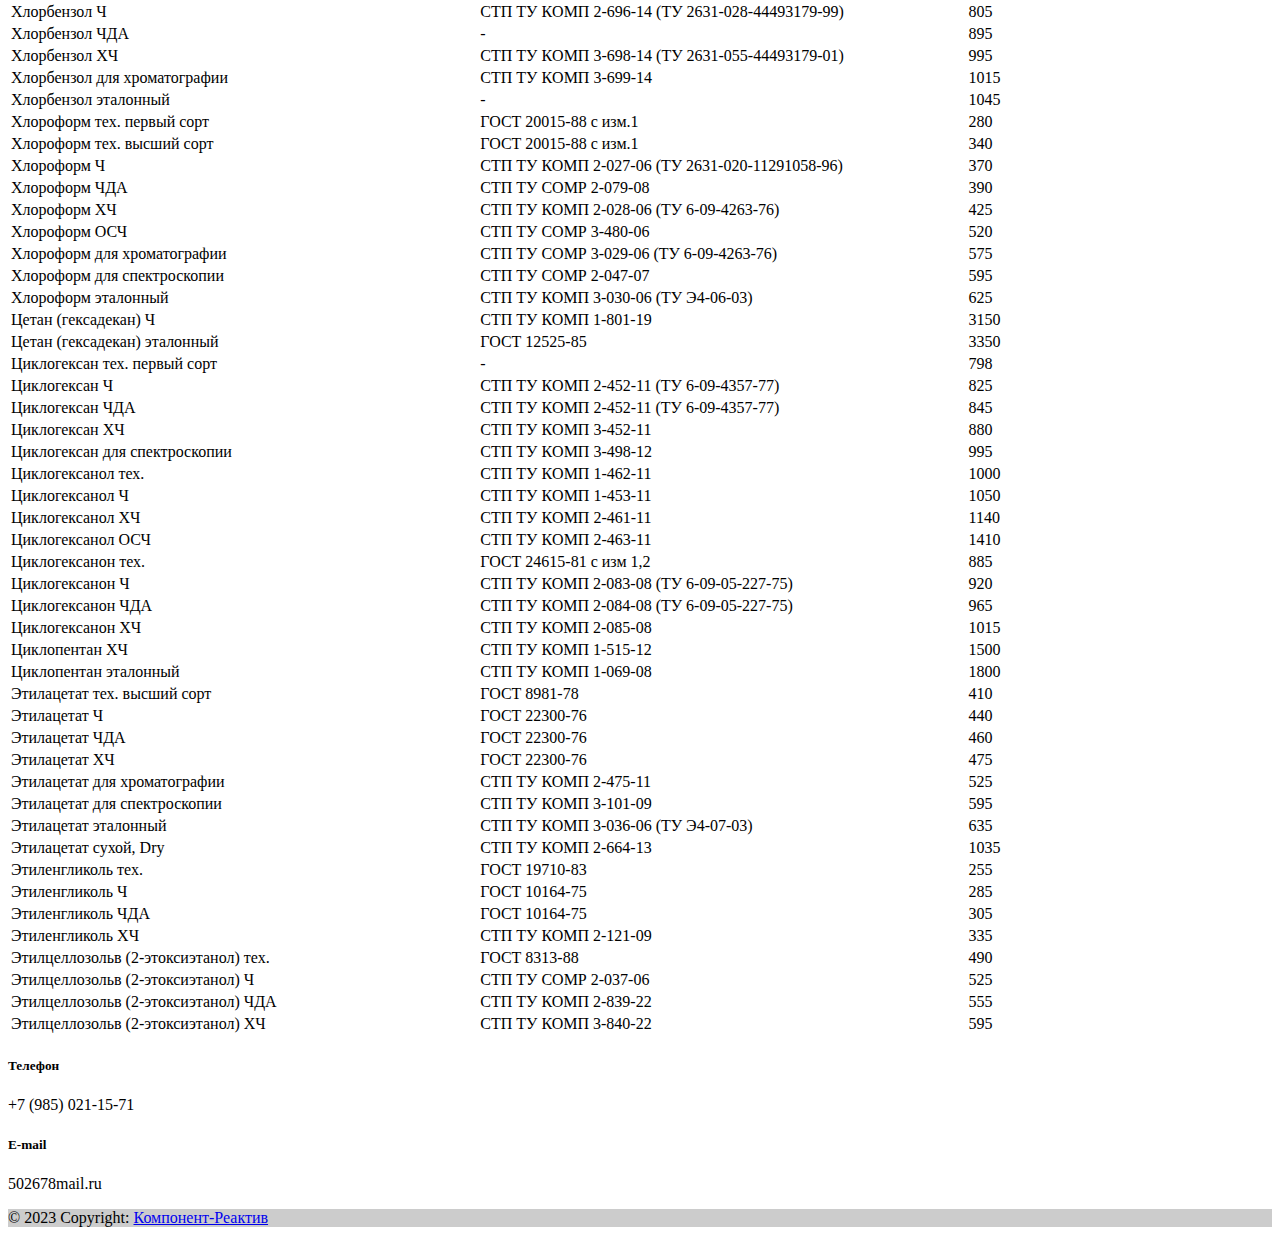
<file: pages/subpages/orgrast.html>
<!DOCTYPE html>
<html lang="en">
    <head>
        <meta charset="UTF-8" />
        <meta name="viewport" content="width=device-width, initial-scale=1.0" />
        <link
            href="https://cdn.jsdelivr.net/npm/bootstrap@5.3.0/dist/css/bootstrap.min.css"
            rel="stylesheet"
            integrity="sha384-9ndCyUaIbzAi2FUVXJi0CjmCapSmO7SnpJef0486qhLnuZ2cdeRhO02iuK6FUUVM"
            crossorigin="anonymous"
        />

        <script
            src="https://cdn.jsdelivr.net/npm/bootstrap@5.3.0/dist/js/bootstrap.bundle.min.js"
            integrity="sha384-geWF76RCwLtnZ8qwWowPQNguL3RmwHVBC9FhGdlKrxdiJJigb/j/68SIy3Te4Bkz"
            crossorigin="anonymous"
        ></script>
        <link rel="stylesheet" href="orgrast.scss" />
        <title>Каталог</title>
    </head>
    <body class="d-flex flex-column vh-100">
        <nav
            class="navbar navbar-expand-xxl bg-body-tertiary d-flex align-items-center"
        >
            <div class="container-fluid">
                <a class="navbar-brand m-1" href="/index.html"
                    ><img
                        src="/assets/logo.png"
                        class="navbar-brand"
                        width="150"
                /></a>

                <button
                    class="navbar-toggler"
                    type="button"
                    data-bs-toggle="collapse"
                    data-bs-target="#navbarNavAltMarkup"
                    aria-controls="navbarNavAltMarkup"
                    aria-expanded="false"
                    aria-label="Toggle navigation"
                >
                    <span class="navbar-toggler-icon"></span>
                </button>
                <div class="collapse navbar-collapse" id="navbarNavAltMarkup">
                    <div
                        class="navbar-nav d-flex align-items-center w-100 justify-content-center"
                    >
                        <a class="nav-link active" href="/pages/delivery.html"
                            >Доставка</a
                        >

                        <a class="nav-link active" href="/pages/contacts.html"
                            >Контакты</a
                        >
                        <a class="nav-link" href="/pages/subpages/orgrast.html"
                            >Орг. растворители</a
                        >

                        <div class="dropdown">
                            <a
                                class="nav-link dropdown-toggle border-0"
                                data-bs-toggle="dropdown"
                                href="javascript:void(0)"
                                aria-expanded="false"
                            >
                                Кислоты
                            </a>
                            <ul class="dropdown-menu">
                                <li>
                                    <a
                                        class="dropdown-item"
                                        href="/pages/subpages/kislneorg.html"
                                        >Неорганические</a
                                    >
                                </li>
                                <li>
                                    <a
                                        class="dropdown-item"
                                        href="/pages/subpages/kislorg.html"
                                        >Органические</a
                                    >
                                </li>
                            </ul>
                        </div>

                        <a class="nav-link" href="/pages/subpages/gidro.html"
                            >Гидроксиды</a
                        >

                        <div class="dropdown">
                            <a
                                class="nav-link dropdown-toggle border-0"
                                data-bs-toggle="dropdown"
                                href="javascript:void(0)"
                                aria-expanded="false"
                            >
                                Соли и соединения
                            </a>
                            <ul class="dropdown-menu">
                                <li>
                                    <a
                                        class="dropdown-item"
                                        href="/pages/subpages/solineorg.html"
                                        >Неорганические</a
                                    >
                                </li>
                                <li>
                                    <a
                                        class="dropdown-item"
                                        href="/pages/subpages/soliorg.html"
                                        >Органические</a
                                    >
                                </li>
                            </ul>
                        </div>

                        <a class="nav-link" href="/pages/subpages/oxide.html"
                            >Оксиды</a
                        >

                        <a
                            class="nav-link"
                            href="/pages/subpages/metalelem.html"
                            >Металлы и элементы
                        </a>

                        <div>
                            <a
                                type="button"
                                class="btn btn-danger mx-3"
                                href="/assets/prices.pdf"
                            >
                                Скачать каталог
                            </a>
                        </div>

                        <div
                            class="d-flex flex-column align-items-center mt-2 mx-4 navcontact"
                        >
                            <p>+7 (985) 021-15-71</p>
                            <p>502678@mail.ru</p>
                        </div>
                    </div>
                </div>
            </div>
        </nav>

        <div class="col-md-8 mx-auto my-5">
            <h1 class="text-center mb-5">Органические растворители</h1>
            <ul>
                <li>тех. - технический</li>
                <li>ч - чистый</li>
                <li>чда - чистый для анализа</li>
                <li>хч - химически чистый</li>
                <li>осч - особо чистоты</li>
            </ul>
            <table class="table">
                <thead>
                    <tr>
                        <th scope="col">Наименование</th>
                        <th scope="col">Нормативный документ</th>
                        <th scope="col">Цена в руб./кг</th>
                    </tr>
                </thead>
                <tbody>
                    <tr>
                        <td>Ацетилацетон Ч</td>
                        <td>Ацетилацетон Ч</td>
                        <td>2715</td>
                    </tr>
                    <tr>
                        <td>Ацетилацетон ЧДА</td>
                        <td>ГОСТ 10259-78</td>
                        <td>2965</td>
                    </tr>
                    <tr>
                        <td>Ацетилацетон ХЧ</td>
                        <td>СТП ТУ КОМП 2-687-14</td>
                        <td>3265</td>
                    </tr>
                    <tr>
                        <td>Ацетон тех. высший сорт</td>
                        <td>ГОСТ 2768-84</td>
                        <td>200</td>
                    </tr>
                    <tr>
                        <td>Ацетон Ч</td>
                        <td>ГОСТ 2603-79</td>
                        <td>240</td>
                    </tr>
                    <tr>
                        <td>Ацетон ЧДА</td>
                        <td>ГОСТ 2603-79</td>
                        <td>265</td>
                    </tr>
                    <tr>
                        <td>Ацетон ХЧ</td>
                        <td>СТП ТУ КОМП 2-002-06</td>
                        <td>350</td>
                    </tr>
                    <tr>
                        <td>Ацетон ОСЧ</td>
                        <td>СТП ТУ КОМП 2-001-06</td>
                        <td>300</td>
                    </tr>
                    <tr>
                        <td>Ацетон ОСЧ 30-3</td>
                        <td>СТП ТУ КОМП 3-850-22</td>
                        <td>2000</td>
                    </tr>
                    <tr>
                        <td>Ацетон для хроматографии</td>
                        <td>СТП ТУ КОМП 2-044-06</td>
                        <td>430</td>
                    </tr>
                    <tr>
                        <td>Ацетон для спепктроскопии</td>
                        <td>СТП ТУ КОМП 3-093-09</td>
                        <td>500</td>
                    </tr>
                    <tr>
                        <td>Ацетон эталонный</td>
                        <td>СТП ТУ КОМП 3-003-06</td>
                        <td>600</td>
                    </tr>
                    <tr>
                        <td>Ацетон сухой, Dry</td>
                        <td>СТП ТУ КОМП 2-552-13</td>
                        <td>1030</td>
                    </tr>
                    <tr>
                        <td>Ацетонитрил тех.</td>
                        <td>СТП ТУ КОМП 2-004-06</td>
                        <td>560</td>
                    </tr>
                    <tr>
                        <td>Ацетонитрил Ч для синтеза</td>
                        <td>СТП ТУ КОМП 2-087-09</td>
                        <td>585</td>
                    </tr>
                    <tr>
                        <td>Ацетонитрил Ч</td>
                        <td>СТП ТУ КОМП 2-062-08</td>
                        <td>720</td>
                    </tr>
                    <tr>
                        <td>Ацетонитрил ЧДА</td>
                        <td>СТП ТУ КОМП 2-125-09</td>
                        <td>790</td>
                    </tr>
                    <tr>
                        <td>Ацетонитрил ХЧ</td>
                        <td>СТП ТУ КОМП 2-040-06</td>
                        <td>895</td>
                    </tr>
                    <tr>
                        <td>Ацетонитрил ОСЧ</td>
                        <td>СТП ТУ КОМП 3-041-06</td>
                        <td>1100</td>
                    </tr>
                    <tr>
                        <td>Ацетонитрил для хроматографии</td>
                        <td>СТП ТУ КОМП 3-074-06</td>
                        <td>1190</td>
                    </tr>
                    <tr>
                        <td>Ацетонитрил для спектроскопии 1</td>
                        <td>СТП ТУ КOMП 3-762-17</td>
                        <td>1355</td>
                    </tr>
                    <tr>
                        <td>Ацетонитрил для спектроскопии</td>
                        <td>СТП ТУ КOMП 4-134-09</td>
                        <td>2485</td>
                    </tr>
                    <tr>
                        <td>Ацетонитрил сухой, Dry</td>
                        <td>СТП ТУ КОМП 3-553-13</td>
                        <td>2535</td>
                    </tr>
                    <tr>
                        <td>Бензиловый спирт Ч</td>
                        <td>ГОСТ 8751-72</td>
                        <td>865</td>
                    </tr>
                    <tr>
                        <td>Бензиловый спирт ЧДА</td>
                        <td>ГОСТ 8751-72</td>
                        <td>950</td>
                    </tr>
                    <tr>
                        <td>Бензиловый спирт ОСЧ</td>
                        <td>СТП ТУ КОМП 2-787-18</td>
                        <td>1035</td>
                    </tr>
                    <tr>
                        <td>Бензол тех. высшего сорта</td>
                        <td>ГОСТ 9572-93</td>
                        <td>365</td>
                    </tr>
                    <tr>
                        <td>Бензол ЧДА</td>
                        <td>ГОСТ 5955-75</td>
                        <td>430</td>
                    </tr>
                    <tr>
                        <td>Бензол ХЧ</td>
                        <td>ГОСТ 5955-75</td>
                        <td>495</td>
                    </tr>
                    <tr>
                        <td>Бензол ОСЧ</td>
                        <td>СТП ТУ КОМП 3-129-09</td>
                        <td>535</td>
                    </tr>
                    <tr>
                        <td>Бензол для хроматографии</td>
                        <td>СТП ТУ КОМП 2-130-09</td>
                        <td>575</td>
                    </tr>
                    <tr>
                        <td>Бензол для спектроскопии</td>
                        <td>СТП ТУ КОМП 3-805-19</td>
                        <td>620</td>
                    </tr>
                    <tr>
                        <td>Бензол эталонный</td>
                        <td>СТП ТУ КОМП 3-138-09</td>
                        <td>740</td>
                    </tr>
                    <tr>
                        <td>Бутанол-н тех. высшего сорта</td>
                        <td>ГОСТ 5208-81</td>
                        <td>405</td>
                    </tr>
                    <tr>
                        <td>Бутанол-н ЧДА</td>
                        <td>ГОСТ 6006-78</td>
                        <td>495</td>
                    </tr>
                    <tr>
                        <td>Бутанол-н ХЧ</td>
                        <td>СТП ТУ КОМП 2-491-12</td>
                        <td>565</td>
                    </tr>
                    <tr>
                        <td>Бутанол-н для хроматографии</td>
                        <td>СТП ТУ КОМП 2-048-08 (ТУ 6-09-1708-77)</td>
                        <td>595</td>
                    </tr>
                    <tr>
                        <td>Бутанол-н для спектроскопии</td>
                        <td>СТП ТУ КOMП 3-497-12</td>
                        <td>755</td>
                    </tr>
                    <tr>
                        <td>Бутанол-н эталонный</td>
                        <td>СТП ТУ КОМП 3-049-08</td>
                        <td>795</td>
                    </tr>
                    <tr>
                        <td>Бутанол-н сухой, Dry</td>
                        <td>СТП ТУ КОМП 2-662-13</td>
                        <td>1205</td>
                    </tr>
                    <tr>
                        <td>Бутилацетат тех.</td>
                        <td>ГОСТ 8981-78</td>
                        <td>478</td>
                    </tr>

                    <tr>
                        <td>Бутилацетат Ч</td>
                        <td>ГОСТ 22300-76</td>
                        <td>508</td>
                    </tr>

                    <tr>
                        <td>Бутилацетат ХЧ</td>
                        <td>ГОСТ 22300-76</td>
                        <td>545</td>
                    </tr>

                    <tr>
                        <td>Бутилацетат для хроматографии</td>
                        <td>СТП ТУ КОМП 2-077-08</td>
                        <td>595</td>
                    </tr>

                    <tr>
                        <td>Бутилацетат для спектроскопии</td>
                        <td>СТП ТУ КOMП 3-330-11</td>
                        <td>700</td>
                    </tr>

                    <tr>
                        <td>Бутилацетат эталонный</td>
                        <td>СТП ТУ КОМП 3-078-08</td>
                        <td>795</td>
                    </tr>

                    <tr>
                        <td>Бутилгликоль тех.</td>
                        <td>СТП ТУ КОМП 2-852-22</td>
                        <td>430</td>
                    </tr>

                    <tr>
                        <td>Бутилгликоль Ч</td>
                        <td>СТП ТУ КОМП 2-853-22</td>
                        <td>470</td>
                    </tr>

                    <tr>
                        <td>Бутилгликоль ЧДА</td>
                        <td>СТП ТУ КОМП 2-854-22</td>
                        <td>495</td>
                    </tr>

                    <tr>
                        <td>Гексан тех. первый сорт</td>
                        <td>СТП ТУ КОМП 1-005-06</td>
                        <td>465</td>
                    </tr>

                    <tr>
                        <td>Гексан Ч</td>
                        <td>СТП ТУ КОМП 1-555-13 (ТУ 6-09-3375-78)</td>
                        <td>570</td>
                    </tr>

                    <tr>
                        <td>Гексан ЧДА</td>
                        <td>СТП ТУ КОМП 1-556-13</td>
                        <td>620</td>
                    </tr>

                    <tr>
                        <td>Гексан ХЧ</td>
                        <td>СТП ТУ КОМП 2-557-13</td>
                        <td>645</td>
                    </tr>

                    <tr>
                        <td>Гексан-н Ч</td>
                        <td>
                            СТП ТУ КОМП 1-006-06 (ТУ 2631-003-05807999-98, ТУ
                            6-09-3375-78)
                        </td>
                        <td>620</td>
                    </tr>

                    <tr>
                        <td>Гексан-н ЧДА</td>
                        <td>СТП ТУ КОМП 2-050-08</td>
                        <td>675</td>
                    </tr>

                    <tr>
                        <td>Гексан-н ХЧ</td>
                        <td>СТП ТУ КОМП 2-008-06</td>
                        <td>755</td>
                    </tr>

                    <tr>
                        <td>Гексан-н ОСЧ</td>
                        <td>СТП ТУ КОМП 2-046-06</td>
                        <td>810</td>
                    </tr>

                    <tr>
                        <td>Гексан-н ОСЧ 30-3</td>
                        <td>СТП ТУ КОМП 3-847-22</td>
                        <td>2000</td>
                    </tr>

                    <tr>
                        <td>Гексан-н для хроматографии</td>
                        <td>СТП ТУ КОМП 2-009-06 (ТУ 6-09-4521-77)</td>
                        <td>895</td>
                    </tr>

                    <tr>
                        <td>Гексан-н для спектроскопии</td>
                        <td>СТП ТУ КОМП 2-010-06 (ТУ 6-09-06-657-84)</td>
                        <td>1000</td>
                    </tr>

                    <tr>
                        <td>Гексан-н для спектроскопии 1</td>
                        <td>СТП ТУ КОМП 2-011-06 (ТУ Э5-05-05)</td>
                        <td>1350</td>
                    </tr>

                    <tr>
                        <td>Гексан-н эталонный</td>
                        <td>СТП ТУ КОМП 3-012-06 (ТУ Э4-08-04)</td>
                        <td>1325</td>
                    </tr>

                    <tr>
                        <td>Гептан-н Ч</td>
                        <td>СТП ТУ КОМП 2-051-08 (ТУ 2631-023-44493179-98)</td>
                        <td>565</td>
                    </tr>

                    <tr>
                        <td>Гептан-н ХЧ</td>
                        <td>СТП ТУ КОМП 2-051-08 (ТУ 6-09-4520-77)</td>
                        <td>715</td>
                    </tr>
                    <tr>
                        <td>Гептан-н для хроматографии</td>
                        <td>СТП ТУ КОМП 3-052-08 (ТУ 6-09-4520-77)</td>
                        <td>1215</td>
                    </tr>
                    <tr>
                        <td>Гептан-н для спектроскопии</td>
                        <td>СТП ТУ КОМП 2-095-13</td>
                        <td>1075</td>
                    </tr>
                    <tr>
                        <td>Гептан-н эталонный</td>
                        <td>ГОСТ 25828-83</td>
                        <td>790</td>
                    </tr>
                    <tr>
                        <td>Гептан-н эталонный 1</td>
                        <td>СТП ТУ КОМП 3-038-06</td>
                        <td>1270</td>
                    </tr>
                    <tr>
                        <td>Глицерин ЧДА</td>
                        <td>ГОСТ 6259-75</td>
                        <td>470</td>
                    </tr>
                    <tr>
                        <td>Декан-н эталонный</td>
                        <td>СТП ТУ КОМП 2-512-12</td>
                        <td>3150</td>
                    </tr>
                    <tr>
                        <td>Дибутилфталат ЧДА</td>
                        <td>СТП ТУ КОМП 2-213-10</td>
                        <td>445</td>
                    </tr>
                    <tr>
                        <td>Диметилацетамид тех.</td>
                        <td>СТП ТУ КОМП 1-789-19</td>
                        <td>440</td>
                    </tr>
                    <tr>
                        <td>Диметилацетамид Ч</td>
                        <td>СТП ТУ КОМП 2-210-10</td>
                        <td>480</td>
                    </tr>
                    <tr>
                        <td>Диметилацетамид ХЧ</td>
                        <td>СТП ТУ КОМП 2-211-10</td>
                        <td>540</td>
                    </tr>
                    <tr>
                        <td>Диметилацетамид ОСЧ</td>
                        <td>СТП ТУ КОМП 3-212-10</td>
                        <td>595</td>
                    </tr>
                    <tr>
                        <td>Диметилацетамид для спектроскопии</td>
                        <td>СТП ТУ КОМП 3-331-11</td>
                        <td>625</td>
                    </tr>
                    <tr>
                        <td>Диметидисульфид Ч</td>
                        <td>СТП ТУ КОМП 2-473-11 (ТУ 6-09-13-565-77)</td>
                        <td>950</td>
                    </tr>
                    <tr>
                        <td>Диметилсульфоксид Ч</td>
                        <td>СТП ТУ КOMП 2-451-11 (ТУ 6-09-3818-77)</td>
                        <td>1150</td>
                    </tr>
                    <tr>
                        <td>Диметилсульфоксид ХЧ</td>
                        <td>СТП ТУ КOMП 2-451-11 (ТУ 6-09-3818-77)</td>
                        <td>1210</td>
                    </tr>
                    <tr>
                        <td>Диметилформамид технческий</td>
                        <td>СТП ТУ КОМП 2-013-06 (ТУ 6-09-3720-79)</td>
                        <td>660</td>
                    </tr>
                    <tr>
                        <td>Диметилформамид Ч</td>
                        <td>ГОСТ 20289-74</td>
                        <td>770</td>
                    </tr>
                    <tr>
                        <td>Диметилформамид ХЧ</td>
                        <td>ГОСТ 20289-74</td>
                        <td>830</td>
                    </tr>
                    <tr>
                        <td>Диметилформамид ОСЧ</td>
                        <td>СТП ТУ КОМП 3-551-13</td>
                        <td>910</td>
                    </tr>
                    <tr>
                        <td>Диметилформамид ОСЧ 30-3</td>
                        <td>СТП ТУ КОМП 3-848-22</td>
                        <td>2000</td>
                    </tr>
                    <tr>
                        <td>Диметилформамид для хроматографии</td>
                        <td>СТП ТУ КОМП 3-014-06 (ТУ 6-0914-2206-85)</td>
                        <td>965</td>
                    </tr>
                    <tr>
                        <td>Диметилформамид для спектроскопии</td>
                        <td>СТП ТУ КОМП 3-096-09</td>
                        <td>1020</td>
                    </tr>
                    <tr>
                        <td>Диметилформамид эталонный</td>
                        <td>СТП ТУ КОМП 3-015-06 (ТУ Э4-03-03)</td>
                        <td>1120</td>
                    </tr>
                    <tr>
                        <td>Диметилформамид сухой, Dry</td>
                        <td>СТП ТУ КОМП 3-695-14</td>
                        <td>1320</td>
                    </tr>
                    <tr>
                        <td>Диоксан-1,4 ЧДА</td>
                        <td>ГОСТ 10455-80</td>
                        <td>1035</td>
                    </tr>
                    <tr>
                        <td>Диоксан-1,4 для спектроскопии</td>
                        <td>СТП ТУ КОМП 2-334-11 (ТУ 6-09-06-658-75)</td>
                        <td>1165</td>
                    </tr>
                    <tr>
                        <td>Диоксан-1,4 сухой, Dry</td>
                        <td>СТП ТУ КОМП 2-767-17</td>
                        <td>1700</td>
                    </tr>
                    <tr>
                        <td>
                            Дихлорметан (метилен хлористый) тех. высший сорт
                        </td>
                        <td>ГОСТ 9968-86</td>
                        <td>345</td>
                    </tr>
                    <tr>
                        <td>Дихлорметан (метилен хлористый) Ч</td>
                        <td>СТП ТУ СОМР 2-025-06</td>
                        <td>385</td>
                    </tr>
                    <tr>
                        <td>Дихлорметан (метилен хлористый) ХЧ</td>
                        <td>СТП ТУ СОМР 2-026-06</td>
                        <td>440</td>
                    </tr>
                    <tr>
                        <td>Дихлорметан (метилен хлористый) ОСЧ</td>
                        <td>СТП ТУ КОМП 2-516-12</td>
                        <td>525</td>
                    </tr>
                    <tr>
                        <td>
                            Дихлорметан (метилен хлористый) для хроматографии
                        </td>
                        <td>СТП ТУ КОМП 2-734-15</td>
                        <td>565</td>
                    </tr>
                    <tr>
                        <td>
                            Дихлорметан (метилен хлористый) для спектроскопии
                        </td>
                        <td>СТП ТУ СОМР 3-102-09</td>
                        <td>585</td>
                    </tr>
                    <tr>
                        <td>Дихлорметан (метилен хлористый) эталонный</td>
                        <td>СТП ТУ СОМР 3-043-06</td>
                        <td>639</td>
                    </tr>
                    <tr>
                        <td>Дихлорметан (метилен хлористый) сухой, Dry</td>
                        <td>СТП ТУ КОМП 3-768-17</td>
                        <td>1015</td>
                    </tr>
                    <tr>
                        <td>Дихлорэтан-1,2 Ч</td>
                        <td>
                            СТП ТУ КОМП 2-214-10 (ТУ 2631-085-44493179-2002)
                        </td>
                        <td>315</td>
                    </tr>
                    <tr>
                        <td>Дихлорэтан-1,2 ХЧ</td>
                        <td>
                            СТП ТУ КОМП 2-215-10 (ТУ 2631-085-44493179-2002)
                        </td>
                        <td>430</td>
                    </tr>
                    <tr>
                        <td>Дихлорэтан-1,2 для хроматографии</td>
                        <td>СТП ТУ КОМП 2-216-10 (ТУ 6-09-2661-78)</td>
                        <td>515</td>
                    </tr>
                    <tr>
                        <td>Диэтиламин Ч</td>
                        <td>СТП ТУ КОМП 2-145-10 (ТУ 6-09-68-79)</td>
                        <td>995</td>
                    </tr>
                    <tr>
                        <td>Диэтиламин ЧДА</td>
                        <td>СТП ТУ КОМП 2-203-10</td>
                        <td>1075</td>
                    </tr>
                    <tr>
                        <td>Диэтиленгликоль Ч</td>
                        <td>СТП ТУ КОМП 2-315-11</td>
                        <td>250</td>
                    </tr>
                    <tr>
                        <td>Диэтиленгликоль ЧДА</td>
                        <td>СТП ТУ КОМП 2-289-11</td>
                        <td>310</td>
                    </tr>
                    <tr>
                        <td>Додекан-н тех.</td>
                        <td>СТП ТУ КОМП 1-738-15</td>
                        <td>2850</td>
                    </tr>
                    <tr>
                        <td>Додекан-н Ч</td>
                        <td>СТП ТУ КОМП 1-738-15 (ТУ 6-09-3730-74)</td>
                        <td>3150</td>
                    </tr>
                    <tr>
                        <td>Додекан-н ОСЧ</td>
                        <td>СТП ТУ КОМП 2-517-12</td>
                        <td>3400</td>
                    </tr>
                    <tr>
                        <td>Изоамиловый спирт Ч</td>
                        <td>ГОСТ 5830-79</td>
                        <td>640</td>
                    </tr>
                    <tr>
                        <td>Изоамиловый спирт ЧДА</td>
                        <td>ГОСТ 5830-79</td>
                        <td>680</td>
                    </tr>
                    <tr>
                        <td>Изоамиловый спирт для хроматографии</td>
                        <td>СТП ТУ КОМП 2-067-08 (ТУ 2632-042-44493179)</td>
                        <td>685</td>
                    </tr>
                    <tr>
                        <td>Изоамиловый спирт для спектроскопии</td>
                        <td>СТП ТУ КОМП 3-139-09</td>
                        <td>715</td>
                    </tr>
                    <tr>
                        <td>Изоамиловый спирт эталонный</td>
                        <td>СТП ТУ КОМП 3-068-08</td>
                        <td>770</td>
                    </tr>
                    <tr>
                        <td>Изоамиловый спирт сухой, Dry</td>
                        <td>СТП ТУ КОМП 2-558-13</td>
                        <td>1130</td>
                    </tr>
                    <tr>
                        <td>Изобутиловый спирт тех.</td>
                        <td>ТУ 2421-014-029685616-2006</td>
                        <td>225</td>
                    </tr>
                    <tr>
                        <td>Изобутиловый спирт Ч</td>
                        <td>ГОСТ 6016-77</td>
                        <td>250</td>
                    </tr>
                    <tr>
                        <td>Изобутиловый спирт ЧДА</td>
                        <td>ГОСТ 6016-77</td>
                        <td>305</td>
                    </tr>
                    <tr>
                        <td>Изобутиловый спирт ОСЧ</td>
                        <td>СТП ТУ КОМП 3-317-11</td>
                        <td>375</td>
                    </tr>
                    <tr>
                        <td>Изооктан тех.</td>
                        <td>ГОСТ 4095-75</td>
                        <td>740</td>
                    </tr>
                    <tr>
                        <td>Изооктан Ч</td>
                        <td>СТП ТУ КОМП 1-076-08</td>
                        <td>805</td>
                    </tr>
                    <tr>
                        <td>Изооктан ХЧ</td>
                        <td>СТП ТУ КОМП 2-054-08 (ТУ 2631-063-444493179-01)</td>
                        <td>915</td>
                    </tr>
                    <tr>
                        <td>Изооктан для хроматографии</td>
                        <td>СТП ТУ КОМП 3-055-08 (ТУ 6-09-921-76)</td>
                        <td>975</td>
                    </tr>
                    <tr>
                        <td>Изооктан для спектроскопии</td>
                        <td>СТП ТУ КОМП 2-097-09 (ТУ 6-09-06-454-75)</td>
                        <td>985</td>
                    </tr>
                    <tr>
                        <td>Изооктан эталонный</td>
                        <td>ГОСТ 12433-83 (СТП ТУ КОМП 2-016-06)</td>
                        <td>845</td>
                    </tr>
                    <tr>
                        <td>Изооктан эталонный 1</td>
                        <td>СТП ТУ КОМП 3-042-06</td>
                        <td>995</td>
                    </tr>
                    <tr>
                        <td>Изопропиловый спирт тех. абсолютированный</td>
                        <td>ГОСТ 9805-84</td>
                        <td>280</td>
                    </tr>
                    <tr>
                        <td>Изопропиловый спирт Ч</td>
                        <td>СТП ТУ КОМП 2-053-08 (ТУ 6-09-402-85)</td>
                        <td>310</td>
                    </tr>
                    <tr>
                        <td>Изопропиловый спирт ХЧ</td>
                        <td>СТП ТУ КОМП 2-017-06 (ТУ 6-09-402-87)</td>
                        <td>340</td>
                    </tr>
                    <tr>
                        <td>Изопропиловый спирт ОСЧ</td>
                        <td>СТП ТУ КОМП 2-018-06 (ТУ 6-09-712-71)</td>
                        <td>365</td>
                    </tr>
                    <tr>
                        <td>Изопропиловый спирт ОСЧ 30-3</td>
                        <td>-</td>
                        <td>2000</td>
                    </tr>
                    <tr>
                        <td>Изопропиловый спирт для хроматографии</td>
                        <td>СТП ТУ КОМП 2-019-06 (ТУ 6-09-4522-77)</td>
                        <td>420</td>
                    </tr>
                    <tr>
                        <td>Изопропиловый спирт для спектроскопии</td>
                        <td>СТП ТУ КОМП 3-098-09</td>
                        <td>470</td>
                    </tr>
                    <tr>
                        <td>Изопропиловый спирт эталонный</td>
                        <td>СТП ТУ КОМП 3-020-06</td>
                        <td>530</td>
                    </tr>
                    <tr>
                        <td>Изопропиловый спирт сухой, Dry</td>
                        <td>СТП ТУ КОМП 2-661-13</td>
                        <td>1090</td>
                    </tr>
                    <tr>
                        <td>Керосин тех.</td>
                        <td>ГОСТ 18499-73</td>
                        <td>165</td>
                    </tr>
                    <tr>
                        <td>Керосин Ч</td>
                        <td>СТП ТУ КОМП 0-319-11</td>
                        <td>210</td>
                    </tr>
                    <tr>
                        <td>Ксилол тех.</td>
                        <td>ГОСТ 9410-78</td>
                        <td>345</td>
                    </tr>
                    <tr>
                        <td>Ксилол-о тех.</td>
                        <td>ТУ 38.101254-72 с изм. 1-9 (ГОСТ 9410-78)</td>
                        <td>285</td>
                    </tr>
                    <tr>
                        <td>Ксилол-о Ч</td>
                        <td>СТП ТУ КОМП 2-080-08 (ТУ 6-09-3825-78)</td>
                        <td>305</td>
                    </tr>
                    <tr>
                        <td>Ксилол-о ЧДА</td>
                        <td>СТП ТУ КОМП 2-081-08</td>
                        <td>335</td>
                    </tr>
                    <tr>
                        <td>Ксилол-о ХЧ</td>
                        <td>СТП ТУ КOMП 2-082-08 (ТУ 2631-047-44493179-01)</td>
                        <td>375</td>
                    </tr>
                    <tr>
                        <td>Ксилол-о сухой, Dry</td>
                        <td>СТП ТУ КОМП 2-660-13</td>
                        <td>1220</td>
                    </tr>
                    <tr>
                        <td>Метилацетат тех.</td>
                        <td>СТП ТУ КОМП 2-815-20</td>
                        <td>170</td>
                    </tr>
                    <tr>
                        <td>Метилацетат Ч</td>
                        <td>СТП ТУ КОМП 2-816-20 (ТУ 6-09-3851-79)</td>
                        <td>250</td>
                    </tr>
                    <tr>
                        <td>Метилацетат ЧДА</td>
                        <td>СТП ТУ КОМП 2-817-20</td>
                        <td>330</td>
                    </tr>
                    <tr>
                        <td>Метилацетат ХЧ</td>
                        <td>СТП ТУ КОМП 2-818-20 (ТУ 6-09-06-170-85)</td>
                        <td>450</td>
                    </tr>
                    <tr>
                        <td>Метилацетат ОСЧ</td>
                        <td>СТП ТУ КОМП 2-819-20</td>
                        <td>520</td>
                    </tr>
                    <tr>
                        <td>Метилацетат для спектроскопии</td>
                        <td>СТП ТУ КОМП 2-820-20</td>
                        <td>595</td>
                    </tr>
                    <tr>
                        <td>Метилацетат эталонный</td>
                        <td>СТП ТУ КОМП 3-821-20</td>
                        <td>680</td>
                    </tr>
                    <tr>
                        <td>Метилизобутилкетон Ч</td>
                        <td>СТП ТУ КОМП 2-672-13 (ТУ 6-09-1432-85)</td>
                        <td>1035</td>
                    </tr>
                    <tr>
                        <td>Метилизобутилкетон ХЧ</td>
                        <td>СТП ТУ КОМП 2-673-13</td>
                        <td>1125</td>
                    </tr>
                    <tr>
                        <td>Метилизобутилкетон ОСЧ</td>
                        <td>СТП ТУ КОМП 2-674-13</td>
                        <td>1230</td>
                    </tr>
                    <tr>
                        <td>Метилнафталин-1 эталонный</td>
                        <td>СТП ТУ СOMP 1-066-08 (ТУ 6-09-3954-75)</td>
                        <td>2865</td>
                    </tr>
                    <tr>
                        <td>Метилнафталин-1 эталонный 1</td>
                        <td>СТП ТУ СOMP 1-086-08</td>
                        <td>3965</td>
                    </tr>
                    <tr>
                        <td>Метилпирролидон-N Ч</td>
                        <td>СТП ТУ КОМП 2-209-10</td>
                        <td>995</td>
                    </tr>
                    <tr>
                        <td>Метилпирролидон-N ЧДА</td>
                        <td>СТП ТУ КОМП 2-208-10</td>
                        <td>1150</td>
                    </tr>
                    <tr>
                        <td>Метилпирролидон-N ХЧ</td>
                        <td>СТП ТУ КОМП 2-207-10</td>
                        <td>1450</td>
                    </tr>
                    <tr>
                        <td>Метилтретбутиловый эфир тех. первый сорт</td>
                        <td>-</td>
                        <td>700</td>
                    </tr>
                    <tr>
                        <td>Метилтретбутиловый эфир тех. высший сорт</td>
                        <td>ТУ 2435-412-057-42-686-98 с изм. 1,2</td>
                        <td>720</td>
                    </tr>
                    <tr>
                        <td>Метилтретбутиловый эфир ЧДА</td>
                        <td>СТП ТУ КОМП 2-193-10</td>
                        <td>1150</td>
                    </tr>
                    <tr>
                        <td>Метилтретбутиловый эфир для спектроскопии</td>
                        <td>СТП ТУ КОМП 2-705-14</td>
                        <td>1290</td>
                    </tr>
                    <tr>
                        <td>Метилтретбутиловый эфир эталонный</td>
                        <td>СТП ТУ КОМП 2-706-14</td>
                        <td>1495</td>
                    </tr>
                    <tr>
                        <td>Метилэтилкетон Ч</td>
                        <td>СТП ТУ КОМП 2-170-10</td>
                        <td>1010</td>
                    </tr>
                    <tr>
                        <td>Метилэтилкетон ХЧ</td>
                        <td>СТП ТУ КОМП 2-171-10 (ТУ 6-09-782-76)</td>
                        <td>1095</td>
                    </tr>
                    <tr>
                        <td>Метилэтилкетон ОСЧ</td>
                        <td>СТП ТУ КОМП 2-172-10</td>
                        <td>1185</td>
                    </tr>
                    <tr>
                        <td>Монометиланилин тех.</td>
                        <td>СТП ТУ КОМП 1-300-10</td>
                        <td>535</td>
                    </tr>
                    <tr>
                        <td>Монометиланилин Ч</td>
                        <td>СТП ТУ КОМП 2-187-10</td>
                        <td>605</td>
                    </tr>
                    <tr>
                        <td>Моноэтаноламин тех.</td>
                        <td>ТУ 2423-159-00203335-2004 (ТУ 6-02-915-84)</td>
                        <td>375</td>
                    </tr>
                    <tr>
                        <td>Моноэтаноламин Ч</td>
                        <td>СТП ТУ КОМП 1-196-10 (ТУ 2632-017-11291058-96)</td>
                        <td>425</td>
                    </tr>
                    <tr>
                        <td>Моноэтаноламин химический Ч</td>
                        <td>СТП ТУ КОМП 2-198-10 (ТУ 2632-017-11291058-96)</td>
                        <td>520</td>
                    </tr>
                    <tr>
                        <td>Моноэтаноламин ОСЧ</td>
                        <td>СТП ТУ КОМП 2-198-10 (ТУ 2632-017-11291058-96)</td>
                        <td>560</td>
                    </tr>
                    <tr>
                        <td>Нефрас 50/170</td>
                        <td>-</td>
                        <td>300</td>
                    </tr>
                    <tr>
                        <td>Нефрас 80/120</td>
                        <td>ТУ 38.401-67-108-92</td>
                        <td>380</td>
                    </tr>
                    <tr>
                        <td>Нефрас 100/200</td>
                        <td>СТП ТУ КOMП 1-505-12</td>
                        <td>355</td>
                    </tr>
                    <tr>
                        <td>Нонан-н для хроматографии</td>
                        <td>СТП ТУ КОМП 2-676-13 (ТУ 6-09-660-76)</td>
                        <td>7200</td>
                    </tr>
                    <tr>
                        <td>Октан-н Ч</td>
                        <td>СТП ТУ КОМП 1-550-13</td>
                        <td>5950</td>
                    </tr>
                    <tr>
                        <td>Октан-н химический Ч</td>
                        <td>СТП ТУ КОМП 1-800-19</td>
                        <td>6195</td>
                    </tr>
                    <tr>
                        <td>Октан-н эталонный</td>
                        <td>СТП ТУ КОМП 1-511-12</td>
                        <td>6510</td>
                    </tr>
                    <tr>
                        <td>Парафин жидкий Ч</td>
                        <td>-</td>
                        <td>303</td>
                    </tr>
                    <tr>
                        <td>Парафин жидкий ХЧ</td>
                        <td>-</td>
                        <td>345</td>
                    </tr>
                    <tr>
                        <td>Пентан-н тех.</td>
                        <td>СТП ТУ КОМП 1-178-10</td>
                        <td>720</td>
                    </tr>
                    <tr>
                        <td>Пентан-н Ч</td>
                        <td>СТП ТУ КОМП 1-667-13 (ТУ 6-09-3661-74)</td>
                        <td>815</td>
                    </tr>
                    <tr>
                        <td>Пентан-н ЧДА</td>
                        <td>-</td>
                        <td>885</td>
                    </tr>
                    <tr>
                        <td>Пентан-н ХЧ</td>
                        <td>СТП ТУ КОМП 2-668-13 (ТУ 6-099-922-74)</td>
                        <td>985</td>
                    </tr>
                    <tr>
                        <td>Пентан-н для спектроскопии</td>
                        <td>СТП ТУ КОМП 1-500-12</td>
                        <td>1050</td>
                    </tr>
                    <tr>
                        <td>Перхлорэтилен тех. первый сорт</td>
                        <td>СТП ТУ КОМП 1-112-09 (ТУ 6-01-956-86)</td>
                        <td>670</td>
                    </tr>
                    <tr>
                        <td>Перхлорэтилен тех. высший сорт</td>
                        <td>СТП ТУ КОМП 1-112-09 (ТУ 6-01-956-86)</td>
                        <td>710</td>
                    </tr>
                    <tr>
                        <td>Перхлорэтилен Ч</td>
                        <td>СТП ТУ КОМП 2-113-09</td>
                        <td>720</td>
                    </tr>
                    <tr>
                        <td>Перхлорэтилен ХЧ</td>
                        <td>СТП ТУ КОМП 2-114-09</td>
                        <td>755</td>
                    </tr>
                    <tr>
                        <td>Перхлорэтилен ОСЧ</td>
                        <td>СТП ТУ КОМП 2-132-09</td>
                        <td>805</td>
                    </tr>
                    <tr>
                        <td>Перхлорэтилен для спектроскопии</td>
                        <td>-</td>
                        <td>870</td>
                    </tr>
                    <tr>
                        <td>Петролейный эфир 30/50 тех. высший сорт</td>
                        <td>СТП ТУ КOMП 1-070-08</td>
                        <td>625</td>
                    </tr>
                    <tr>
                        <td>Петролейный эфир 40/60 тех. высший сорт</td>
                        <td>СТП ТУ КОМП 1-693-14</td>
                        <td>600</td>
                    </tr>
                    <tr>
                        <td>Петролейный эфир 40/60 для спектроскопии</td>
                        <td>СТП ТУ КOMП 2-694-14</td>
                        <td>625</td>
                    </tr>
                    <tr>
                        <td>Петролейный эфир 40/70 тех. высший сорт</td>
                        <td>СТП ТУ КОМП 1-070-08 (ТУ 6-02-1244-83)</td>
                        <td>495</td>
                    </tr>
                    <tr>
                        <td>Петролейный эфир 40/70 для спектроскопии</td>
                        <td>СТП ТУ КOMП 2-099-09</td>
                        <td>530</td>
                    </tr>
                    <tr>
                        <td>Петролейный эфир 70/100 тех. высший сорт</td>
                        <td>СТП ТУ СОМР 1-070-08</td>
                        <td>360</td>
                    </tr>
                    <tr>
                        <td>Петролейный эфир 70/100 для спектроскопии</td>
                        <td>СТП ТУ КOMП 2-099-09 (ТУ 6-02-1244-83)</td>
                        <td>530</td>
                    </tr>
                    <tr>
                        <td>Петролейный эфир 120/150 тех. первый сорт</td>
                        <td>ГОСТ 10214-78</td>
                        <td>325</td>
                    </tr>

                    <tr>
                        <td>Петролейный эфир 120/150 тех. высший сорт</td>
                        <td>ГОСТ 10214-78</td>
                        <td>345</td>
                    </tr>

                    <tr>
                        <td>Петролейный эфир 150/200 тех. высший сорт</td>
                        <td>ГОСТ 3134-78</td>
                        <td>395</td>
                    </tr>

                    <tr>
                        <td>Пиридин ЧДА</td>
                        <td>ГОСТ 13647-78</td>
                        <td>1510</td>
                    </tr>

                    <tr>
                        <td>Пиридин ОСЧ</td>
                        <td>СТП ТУ КОМП 3-337-11</td>
                        <td>1725</td>
                    </tr>

                    <tr>
                        <td>Пиридин для спектроскопии</td>
                        <td>СТП ТУ КОМП 3-499-12</td>
                        <td>1825</td>
                    </tr>

                    <tr>
                        <td>Полиэтиленгликоль 400 чистый для синтеза</td>
                        <td>СТП ТУ КОМП 1-782-17</td>
                        <td>410</td>
                    </tr>
                    <tr>
                        <td>Полиэтиленгликоль 400 Ч</td>
                        <td>СТП ТУ КОМП 1-770-17</td>
                        <td>320</td>
                    </tr>
                    <tr>
                        <td>Полиэтиленгликоль 1500 Ч</td>
                        <td>СТП ТУ КОМП 1-771-17</td>
                        <td>420</td>
                    </tr>
                    <tr>
                        <td>Пропанол-н тех.</td>
                        <td>СТП ТУ КОМП 2-119-09</td>
                        <td>450</td>
                    </tr>
                    <tr>
                        <td>Пропанол-н ХЧ</td>
                        <td>СТП ТУ КОМП 2-120-09 (ТУ 6-09-4344-77)</td>
                        <td>495</td>
                    </tr>
                    <tr>
                        <td>Пропанол-н для спектроскопии</td>
                        <td>СТП ТУ КОМП 2-332-11</td>
                        <td>575</td>
                    </tr>
                    <tr>
                        <td>Пропанол-н сухой, Dry</td>
                        <td>СТП ТУ КОМП 2-559-13</td>
                        <td>1050</td>
                    </tr>
                    <tr>
                        <td>Пропилацетат-н тех.</td>
                        <td>СТП ТУ КОМП 1-117-09</td>
                        <td>635</td>
                    </tr>
                    <tr>
                        <td>Пропилацетат-н химический Ч</td>
                        <td>СТП ТУ КОМП 2-118-09</td>
                        <td>710</td>
                    </tr>
                    <tr>
                        <td>Пропиленгликоль тех.</td>
                        <td>СТП ТУ КОМП 2-115-09</td>
                        <td>435</td>
                    </tr>
                    <tr>
                        <td>Пропиленгликоль Ч</td>
                        <td>СТП ТУ КОМП 2-689-14 (ТУ 6-09-2432-81)</td>
                        <td>470</td>
                    </tr>
                    <tr>
                        <td>Пропиленгликоль ХЧ</td>
                        <td>СТП ТУ КОМП 2-116-09</td>
                        <td>570</td>
                    </tr>
                    <tr>
                        <td>Тетрагидрофуран тех.</td>
                        <td>СТП ТУ КОМП 1-202-10 (ТУ 6-02-621-81)</td>
                        <td>1760</td>
                    </tr>
                    <tr>
                        <td>Тетрагидрофуран Ч</td>
                        <td>СТП ТУ КОМП 2-173-10 (ТУ 6-09-3686-77)</td>
                        <td>1820</td>
                    </tr>
                    <tr>
                        <td>Тетрагидрофуран ЧДА</td>
                        <td>СТП ТУ КОМП 2-174-10</td>
                        <td>1900</td>
                    </tr>
                    <tr>
                        <td>Тетрагидрофуран для спектроскопии</td>
                        <td>СТП ТУ КОМП 2-333-11</td>
                        <td>2060</td>
                    </tr>
                    <tr>
                        <td>Тетрагидрофуран сухой, Dry</td>
                        <td>-</td>
                        <td>2490</td>
                    </tr>
                    <tr>
                        <td>Тетраэтоксисилан ЧДА</td>
                        <td>СТП ТУ КOMП 1-179-10 (ТУ 6-09-5230-85)</td>
                        <td>1295</td>
                    </tr>
                    <tr>
                        <td>Тетраэтоксисилан ОСЧ 14-5</td>
                        <td>СТП ТУ КOMП 2-312-11</td>
                        <td>1605</td>
                    </tr>
                    <tr>
                        <td>Толуол тех.</td>
                        <td>ГОСТ 14710-78</td>
                        <td>290</td>
                    </tr>
                    <tr>
                        <td>Толуол Ч</td>
                        <td>СТП ТУ КОМП 2-056-08</td>
                        <td>310</td>
                    </tr>
                    <tr>
                        <td>Толуол ЧДА</td>
                        <td>ГОСТ 5789-78</td>
                        <td>325</td>
                    </tr>
                    <tr>
                        <td>Толуол ХЧ</td>
                        <td>СТП ТУ КОМП 2-058-08</td>
                        <td>355</td>
                    </tr>
                    <tr>
                        <td>Толуол ОСЧ</td>
                        <td>СТП ТУ КОМП 2-021-06 (ТУ 6-09-19-236-89)</td>
                        <td>375</td>
                    </tr>
                    <tr>
                        <td>Толуол для хроматографии</td>
                        <td>СТП ТУ КОМП 3-059-08 (ТУ 6-09-786)</td>
                        <td>385</td>
                    </tr>
                    <tr>
                        <td>Толуол для спектроскопии</td>
                        <td>СТП ТУ КОМП 3-100-09</td>
                        <td>395</td>
                    </tr>
                    <tr>
                        <td>Толуол эталонный</td>
                        <td>СТП ТУ КОМП 3-022-06 (ТУ Э4-05-03)</td>
                        <td>490</td>
                    </tr>
                    <tr>
                        <td>Толуол сухой, Dry</td>
                        <td>СТП ТУ КОМП 2-663-13</td>
                        <td>1425</td>
                    </tr>
                    <tr>
                        <td>Трет-бутиловый спирт ЧДА</td>
                        <td>СТП ТУ КОМП 2-023-06 (ТУ 6-09-4069-83)</td>
                        <td>1995</td>
                    </tr>
                    <tr>
                        <td>Трет-бутиловый спирт ХЧ</td>
                        <td>-</td>
                        <td>2050</td>
                    </tr>
                    <tr>
                        <td>Трихлорэтилен тех. первый сорт</td>
                        <td>ГОСТ 9976-94</td>
                        <td>730</td>
                    </tr>
                    <tr>
                        <td>Трихлорэтилен тех. высший сорт</td>
                        <td>ГОСТ 9976-94</td>
                        <td>750</td>
                    </tr>
                    <tr>
                        <td>Трихлорэтилен Ч</td>
                        <td>СТП ТУ КОМП 2-060-08 (ТУ 2631-018-11291058-96)</td>
                        <td>795</td>
                    </tr>
                    <tr>
                        <td>Трихлорэтилен ХЧ</td>
                        <td>СТП ТУ КОМП 3-072-08 (ТУ 2631-022-4449179-98)</td>
                        <td>845</td>
                    </tr>
                    <tr>
                        <td>Трихлорэтилен ОСЧ</td>
                        <td>СТП ТУ КОМП 3-039-06 (ТУ 6-09-1012-79)</td>
                        <td>950</td>
                    </tr>
                    <tr>
                        <td>Трихлорэтилен для хроматографии</td>
                        <td>СТП ТУ КОМП 3-061-08</td>
                        <td>995</td>
                    </tr>
                    <tr>
                        <td>Трихлорэтилен эталонный</td>
                        <td>СТП ТУ КОМП 3-024-06 (ТУ Э4-04-03)</td>
                        <td>1065</td>
                    </tr>
                    <tr>
                        <td>Триэтиламин Ч</td>
                        <td>СТП ТУ КОМП 1-683-13 (ТУ 6-09-1496-91)</td>
                        <td>920</td>
                    </tr>
                    <tr>
                        <td>Триэтиламин ЧДА</td>
                        <td>СТП ТУ КОМП 2-685-13</td>
                        <td>995</td>
                    </tr>
                    <tr>
                        <td>Триэтиламин химический Ч</td>
                        <td>СТП ТУ КОМП 2-686-13</td>
                        <td>1150</td>
                    </tr>
                    <tr>
                        <td>Триэтиленгликоль тех.</td>
                        <td>СТП ТУ КОМП 1-725-15</td>
                        <td>265</td>
                    </tr>
                    <tr>
                        <td>Триэтиленгликоль Ч</td>
                        <td>СТП ТУ КОМП 1-726-15</td>
                        <td>315</td>
                    </tr>
                    <tr>
                        <td>Триэтиленгликоль ХЧ</td>
                        <td>СТП ТУ КОМП 1-727-15</td>
                        <td>345</td>
                    </tr>
                    <tr>
                        <td>Углерод четыреххлористый тех.</td>
                        <td>ГОСТ 4-84</td>
                        <td>430</td>
                    </tr>
                    <tr>
                        <td>Углерод четыреххлористый Ч</td>
                        <td>ГОСТ 20288-74</td>
                        <td>500</td>
                    </tr>
                    <tr>
                        <td>Углерод четыреххлористый ЧДА</td>
                        <td>ГОСТ 20288-74</td>
                        <td>530</td>
                    </tr>
                    <tr>
                        <td>Углерод четыреххлористый ХЧ</td>
                        <td>ГОСТ 20288-74</td>
                        <td>578</td>
                    </tr>
                    <tr>
                        <td>Углерод четыреххлористый ОСЧ</td>
                        <td>СТП ТУ КОМП 3-032-06 (ТУ 6-09-3219-84)</td>
                        <td>695</td>
                    </tr>
                    <tr>
                        <td>Углерод четыреххлористый для хроматографии</td>
                        <td>СТП ТУ КОМП 2-031-06 (ТУ 6-09-2663-77)</td>
                        <td>910</td>
                    </tr>
                    <tr>
                        <td>Углерод четыреххлористый для спектроскопии</td>
                        <td>СТП ТУ КОМП 3-033-06 (ТУ 6-09-06-885-77)</td>
                        <td>914</td>
                    </tr>
                    <tr>
                        <td>
                            Углерод четыреххлористый хим. Ч для экстракции из
                            водных сред
                        </td>
                        <td>СТП ТУ КОМП 3-007-06 (ТУ 2631-027-44493179-98)</td>
                        <td>893</td>
                    </tr>
                    <tr>
                        <td>
                            Углерод четыреххлористый хим. Ч для экстракции из
                            водных сред 2
                        </td>
                        <td>СТП ТУ КОМП 3-034-06 (ТУ 2631-027-44493179-98)</td>
                        <td>1029</td>
                    </tr>
                    <tr>
                        <td>
                            Углерод четыреххлористый хим. Ч для экстракции из
                            водных сред 1
                        </td>
                        <td>СТП ТУ КОМП 3-035-06 (ТУ 2631-027-44493179-98)</td>
                        <td>1260</td>
                    </tr>
                    <tr>
                        <td>
                            Углерод четыреххлористый хим. Ч для экстракции из
                            водных сред 0
                        </td>
                        <td>СТП ТУ СОМР 3-186-10 (ТУ 2631-027-44493179-98)</td>
                        <td>1575</td>
                    </tr>
                    <tr>
                        <td>Ундекан-н Ч</td>
                        <td>СТП ТУ КОМП 1-513-12</td>
                        <td>3250</td>
                    </tr>
                    <tr>
                        <td>Ундекан-н для хроматографии</td>
                        <td>СТП ТУ КОМП 2-834-21</td>
                        <td>3850</td>
                    </tr>
                    <tr>
                        <td>Фенол ЧДА</td>
                        <td>СТП ТУ КОМП 2-554-13 (ГОСТ 6417-72)</td>
                        <td>985</td>
                    </tr>
                    <tr>
                        <td>Фурфуриловый спирт Ч</td>
                        <td>СТП ТУ КOMП 1-769-17</td>
                        <td>640</td>
                    </tr>
                    <tr>
                        <td>Фурфурол тех.</td>
                        <td>ГОСТ 10437-80</td>
                        <td>1747</td>
                    </tr>
                    <tr>
                        <td>Фурфурол Ч</td>
                        <td>ГОСТ 10930-74</td>
                        <td>1897</td>
                    </tr>
                    <tr>
                        <td>Хлорбензол Ч</td>
                        <td>СТП ТУ КOMП 2-696-14 (ТУ 2631-028-44493179-99)</td>
                        <td>805</td>
                    </tr>
                    <tr>
                        <td>Хлорбензол ЧДА</td>
                        <td>-</td>
                        <td>895</td>
                    </tr>
                    <tr>
                        <td>Хлорбензол ХЧ</td>
                        <td>СТП ТУ КOMП 3-698-14 (ТУ 2631-055-44493179-01)</td>
                        <td>995</td>
                    </tr>
                    <tr>
                        <td>Хлорбензол для хроматографии</td>
                        <td>СТП ТУ КOMП 3-699-14</td>
                        <td>1015</td>
                    </tr>
                    <tr>
                        <td>Хлорбензол эталонный</td>
                        <td>-</td>
                        <td>1045</td>
                    </tr>
                    <tr>
                        <td>Хлороформ тех. первый сорт</td>
                        <td>ГОСТ 20015-88 с изм.1</td>
                        <td>280</td>
                    </tr>
                    <tr>
                        <td>Хлороформ тех. высший сорт</td>
                        <td>ГОСТ 20015-88 с изм.1</td>
                        <td>340</td>
                    </tr>
                    <tr>
                        <td>Хлороформ Ч</td>
                        <td>СТП ТУ КОМП 2-027-06 (ТУ 2631-020-11291058-96)</td>
                        <td>370</td>
                    </tr>
                    <tr>
                        <td>Хлороформ ЧДА</td>
                        <td>СТП ТУ СОМР 2-079-08</td>
                        <td>390</td>
                    </tr>
                    <tr>
                        <td>Хлороформ ХЧ</td>
                        <td>СТП ТУ КОМП 2-028-06 (ТУ 6-09-4263-76)</td>
                        <td>425</td>
                    </tr>
                    <tr>
                        <td>Хлороформ ОСЧ</td>
                        <td>СТП ТУ СОМР 3-480-06</td>
                        <td>520</td>
                    </tr>
                    <tr>
                        <td>Хлороформ для хроматографии</td>
                        <td>СТП ТУ СОМР 3-029-06 (ТУ 6-09-4263-76)</td>
                        <td>575</td>
                    </tr>
                    <tr>
                        <td>Хлороформ для спектроскопии</td>
                        <td>СТП ТУ СОМР 2-047-07</td>
                        <td>595</td>
                    </tr>
                    <tr>
                        <td>Хлороформ эталонный</td>
                        <td>СТП ТУ КОМП 3-030-06 (ТУ Э4-06-03)</td>
                        <td>625</td>
                    </tr>
                    <tr>
                        <td>Цетан (гексадекан) Ч</td>
                        <td>СТП ТУ КОМП 1-801-19</td>
                        <td>3150</td>
                    </tr>
                    <tr>
                        <td>Цетан (гексадекан) эталонный</td>
                        <td>ГОСТ 12525-85</td>
                        <td>3350</td>
                    </tr>
                    <tr>
                        <td>Циклогексан тех. первый сорт</td>
                        <td>-</td>
                        <td>798</td>
                    </tr>
                    <tr>
                        <td>Циклогексан Ч</td>
                        <td>СТП ТУ КOMП 2-452-11 (ТУ 6-09-4357-77)</td>
                        <td>825</td>
                    </tr>
                    <tr>
                        <td>Циклогексан ЧДА</td>
                        <td>СТП ТУ КOMП 2-452-11 (ТУ 6-09-4357-77)</td>
                        <td>845</td>
                    </tr>
                    <tr>
                        <td>Циклогексан ХЧ</td>
                        <td>СТП ТУ КOMП 3-452-11</td>
                        <td>880</td>
                    </tr>
                    <tr>
                        <td>Циклогексан для спектроскопии</td>
                        <td>СТП ТУ КOMП 3-498-12</td>
                        <td>995</td>
                    </tr>
                    <tr>
                        <td>Циклогексанол тех.</td>
                        <td>СТП ТУ КOMП 1-462-11</td>
                        <td>1000</td>
                    </tr>
                    <tr>
                        <td>Циклогексанол Ч</td>
                        <td>СТП ТУ КOMП 1-453-11</td>
                        <td>1050</td>
                    </tr>
                    <tr>
                        <td>Циклогексанол ХЧ</td>
                        <td>СТП ТУ КOMП 2-461-11</td>
                        <td>1140</td>
                    </tr>
                    <tr>
                        <td>Циклогексанол ОСЧ</td>
                        <td>СТП ТУ КOMП 2-463-11</td>
                        <td>1410</td>
                    </tr>
                    <tr>
                        <td>Циклогексанон тех.</td>
                        <td>ГОСТ 24615-81 с изм 1,2</td>
                        <td>885</td>
                    </tr>
                    <tr>
                        <td>Циклогексанон Ч</td>
                        <td>СТП ТУ КОМП 2-083-08 (ТУ 6-09-05-227-75)</td>
                        <td>920</td>
                    </tr>
                    <tr>
                        <td>Циклогексанон ЧДА</td>
                        <td>СТП ТУ КОМП 2-084-08 (ТУ 6-09-05-227-75)</td>
                        <td>965</td>
                    </tr>
                    <tr>
                        <td>Циклогексанон ХЧ</td>
                        <td>СТП ТУ КОМП 2-085-08</td>
                        <td>1015</td>
                    </tr>
                    <tr>
                        <td>Циклопентан ХЧ</td>
                        <td>СТП ТУ КОМП 1-515-12</td>
                        <td>1500</td>
                    </tr>
                    <tr>
                        <td>Циклопентан эталонный</td>
                        <td>СТП ТУ КОМП 1-069-08</td>
                        <td>1800</td>
                    </tr>
                    <tr>
                        <td>Этилацетат тех. высший сорт</td>
                        <td>ГОСТ 8981-78</td>
                        <td>410</td>
                    </tr>
                    <tr>
                        <td>Этилацетат Ч</td>
                        <td>ГОСТ 22300-76</td>
                        <td>440</td>
                    </tr>
                    <tr>
                        <td>Этилацетат ЧДА</td>
                        <td>ГОСТ 22300-76</td>
                        <td>460</td>
                    </tr>
                    <tr>
                        <td>Этилацетат ХЧ</td>
                        <td>ГОСТ 22300-76</td>
                        <td>475</td>
                    </tr>
                    <tr>
                        <td>Этилацетат для хроматографии</td>
                        <td>СТП ТУ КОМП 2-475-11</td>
                        <td>525</td>
                    </tr>
                    <tr>
                        <td>Этилацетат для спектроскопии</td>
                        <td>СТП ТУ КОМП 3-101-09</td>
                        <td>595</td>
                    </tr>
                    <tr>
                        <td>Этилацетат эталонный</td>
                        <td>СТП ТУ КОМП 3-036-06 (ТУ Э4-07-03)</td>
                        <td>635</td>
                    </tr>
                    <tr>
                        <td>Этилацетат сухой, Dry</td>
                        <td>СТП ТУ КОМП 2-664-13</td>
                        <td>1035</td>
                    </tr>
                    <tr>
                        <td>Этиленгликоль тех.</td>
                        <td>ГОСТ 19710-83</td>
                        <td>255</td>
                    </tr>
                    <tr>
                        <td>Этиленгликоль Ч</td>
                        <td>ГОСТ 10164-75</td>
                        <td>285</td>
                    </tr>
                    <tr>
                        <td>Этиленгликоль ЧДА</td>
                        <td>ГОСТ 10164-75</td>
                        <td>305</td>
                    </tr>
                    <tr>
                        <td>Этиленгликоль ХЧ</td>
                        <td>СТП ТУ КОМП 2-121-09</td>
                        <td>335</td>
                    </tr>
                    <tr>
                        <td>Этилцеллозольв (2-этоксиэтанол) тех.</td>
                        <td>ГОСТ 8313-88</td>
                        <td>490</td>
                    </tr>
                    <tr>
                        <td>Этилцеллозольв (2-этоксиэтанол) Ч</td>
                        <td>СТП ТУ СОМР 2-037-06</td>
                        <td>525</td>
                    </tr>
                    <tr>
                        <td>Этилцеллозольв (2-этоксиэтанол) ЧДА</td>
                        <td>СТП ТУ КОМП 2-839-22</td>
                        <td>555</td>
                    </tr>
                    <tr>
                        <td>Этилцеллозольв (2-этоксиэтанол) ХЧ</td>
                        <td>СТП ТУ КОМП 3-840-22</td>
                        <td>595</td>
                    </tr>
                </tbody>
            </table>
        </div>

        <footer class="footer mt-auto">
            <div class="container p-2 text-center">
                <div class="row">
                    <div class="col-lg-6 col-md-12">
                        <h5 class="text-uppercase">Телефон</h5>

                        <p>+7 (985) 021-15-71</p>
                    </div>
                    <div class="col-lg-6 col-md-12">
                        <h5 class="text-uppercase">E-mail</h5>

                        <p>502678mail.ru</p>
                    </div>
                </div>
            </div>
            <div
                class="text-center p-2"
                style="background-color: rgba(0, 0, 0, 0.2)"
            >
                © 2023 Copyright:
                <a class="text-dark" href="https://mdbootstrap.com/"
                    >Компонент-Реактив</a
                >
            </div>
        </footer>
    </body>
</html>
</file>
<file: styles.css>
* {
  margin: 0;
  padding: 0;
}

body {
  background-image: url(/assets/Risunok1.jpg);
}

.content {
  text-align: justify;
}
.content h1 {
  font-family: "Ubuntu", sans-serif;
  text-align: center;
}
.content p {
  font-family: "Ubuntu", sans-serif;
  font-size: 20px;
}
.content .text {
  background-color: white;
  padding: 10px;
}

.navcontact p {
  font-family: Arial, Helvetica, sans-serif;
}/*# sourceMappingURL=styles.css.map */
</file>
<file: pages/catalog.css>
* {
  margin: 0;
  padding: 0;
}

body {
  background-image: url(/assets/Risunok1.jpg);
}

.navcontact p {
  font-family: Arial, Helvetica, sans-serif;
}/*# sourceMappingURL=catalog.css.map */
</file>
<file: pages/delivery.css>
* {
  margin: 0;
  padding: 0;
}

body {
  background-image: url(/assets/Risunok1.jpg);
}

.content h1 {
  font-family: "Ubuntu", sans-serif;
  text-align: center;
}

.map iframe {
  width: 100%;
  height: 300px;
}

.text li {
  font-size: 18px;
}

.navcontact p {
  font-family: Arial, Helvetica, sans-serif;
}/*# sourceMappingURL=delivery.css.map */
</file>
